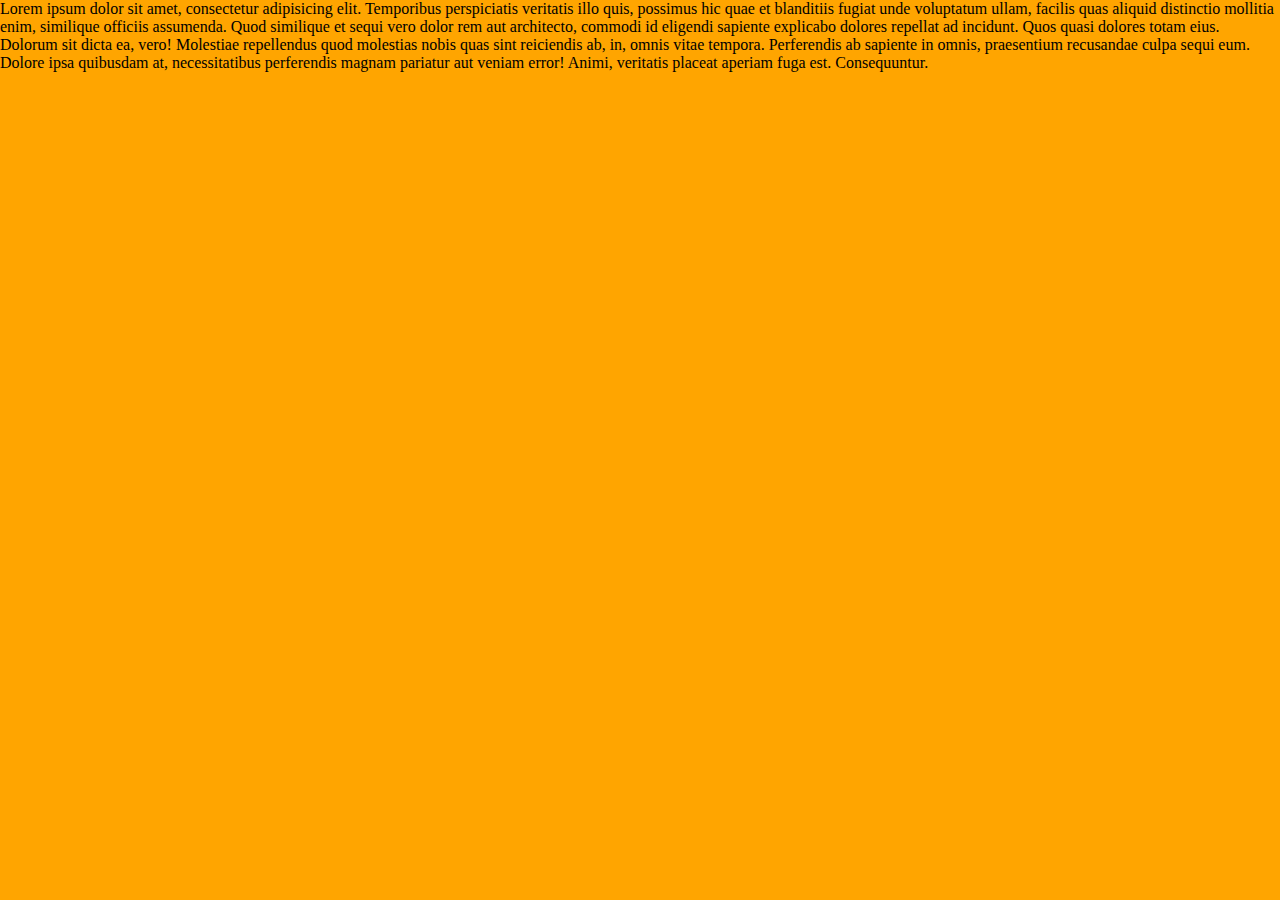
<file: hammer.js/index.html>
<html>

<head>
    <meta charset="UTF-8">
    <title>Document</title>
    <meta name="viewport" content="user-scalable=no, width=device-width, initial-scale=1, maximum-scale=1">
    <style>
    html,
    body {
        padding: 0;
        margin: 0;
        width: 100%;
        height: 100%;
    }
    
    .container {
        width: 100%;
        height: 100%;
        background-color: #ccc;
        overflow: hidden;
        position: relative;
        /* position: absolute;
        top: 0;
        overflow: hidden; */
    }
    
    .slide {
        position: absolute;
    }
    
    .page1 {
        width: 100%;
        height: 100%;
        background-color: orange;
        overflow: hidden;
    }
    
    .page2 {
        /*margin-top: 30px;*/
        
        background-color: cyan;
        width: 100%;
        height: 100%;
        /*overflow: scroll;*/
    }
    
    .animate > .slide {
        transition: all .3s;
        -webkit-transition: all .3s;
    }
    </style>
</head>

<body>
    <div class="container">
        <div class="page1 slide">
            Lorem ipsum dolor sit amet, consectetur adipisicing elit. Temporibus perspiciatis veritatis illo quis, possimus hic quae et blanditiis fugiat unde voluptatum ullam, facilis quas aliquid distinctio mollitia enim, similique officiis assumenda. Quod similique et sequi vero dolor rem aut architecto, commodi id eligendi sapiente explicabo dolores repellat ad incidunt. Quos quasi dolores totam eius. Dolorum sit dicta ea, vero! Molestiae repellendus quod molestias nobis quas sint reiciendis ab, in, omnis vitae tempora. Perferendis ab sapiente in omnis, praesentium recusandae culpa sequi eum. Dolore ipsa quibusdam at, necessitatibus perferendis magnam pariatur aut veniam error! Animi, veritatis placeat aperiam fuga est. Consequuntur.
        </div>
        <div class="page2 slide">
            <p>Lorem ipsum dolor sit amet, consectetur adipisicing elit. Maxime dolor sunt impedit voluptatum dignissimos voluptate distinctio pariatur voluptates, asperiores at, minima mollitia doloribus commodi ullam temporibus qui nobis dolore architecto necessitatibus nisi obcaecati ducimus. Delectus explicabo earum animi, officia sed voluptatem. Veritatis aspernatur, asperiores ipsa distinctio neque, assumenda odit eveniet tempora soluta voluptatibus sunt, facere natus vel sit molestias temporibus earum deserunt voluptate ducimus mollitia minima repudiandae quia est laborum. Eligendi porro tempore animi quam sunt aspernatur soluta veritatis, ratione maxime quidem minima vitae aut iste facilis aliquam. Labore in facilis similique aperiam, illo voluptas libero. Cumque quos tempore nulla, nisi ut dolore, in quo voluptas vel, id nihil impedit cum amet unde placeat aperiam voluptatem blanditiis quibusdam repudiandae quam. Dolore fugiat doloribus sequi quae magnam iure, minus, qui deleniti expedita labore praesentium nulla ratione cum quia quaerat consequatur harum optio. Aliquam debitis natus libero officiis vitae, cum veniam laboriosam, nesciunt corporis hic atque expedita praesentium vel, iure a excepturi deserunt ea eos. Illo harum assumenda laboriosam veritatis nesciunt nihil quaerat ipsa! Fugit beatae quidem dolore adipisci, voluptates alias voluptatibus ipsa vitae illum provident voluptate, eos aliquid repellat ratione vel rem saepe consectetur, quasi ipsam aspernatur dicta, nisi blanditiis laborum minus sapiente. Ut voluptate repellat quis eaque. Earum officiis velit at, quidem, laborum pariatur, vitae, dolor repudiandae aliquam natus a consectetur tempora aspernatur hic doloremque! Consequatur quos maiores quod veritatis dignissimos nihil aut a atque, iste enim ratione ipsa saepe. Voluptatibus tenetur eligendi amet fugit libero dolorem quam illo nulla maxime minus totam laboriosam dicta exercitationem omnis nihil, harum, illum dolore ipsa ratione, quas atque impedit. Soluta laborum cumque qui in, neque placeat, beatae tenetur possimus, minima esse eius fugit quaerat architecto nostrum cum molestias sint? Asperiores iusto praesentium quidem temporibus dolores quod ab nemo culpa, eveniet saepe amet quae, ipsa quis tenetur, soluta qui placeat veritatis consequatur odit illo optio mollitia maxime. Neque id ipsam blanditiis, corrupti ea! Possimus accusamus libero id sed, iste rerum maiores, numquam quae iusto ipsum a nisi aliquam. Impedit perferendis dolorem, expedita, dignissimos unde, cum a, non vitae at eius labore. Ex debitis asperiores, quam autem impedit architecto consectetur soluta sunt. Deleniti alias ullam quos culpa optio doloremque, praesentium iste ut, vitae nisi repudiandae voluptate eveniet expedita, esse cumque error. Corporis nisi quae saepe voluptatibus, ad! At ea ullam iure, exercitationem, quae quod! Sint, cupiditate, obcaecati. Eius adipisci doloribus a suscipit mollitia iusto saepe ducimus error sunt non sequi, inventore quaerat officia, accusantium debitis repudiandae voluptatem. Esse rem molestiae, tempore culpa animi, ad dicta accusamus suscipit, quisquam reprehenderit aliquam. Dicta perspiciatis necessitatibus ad adipisci, eveniet quos magnam, laboriosam at fuga laudantium distinctio excepturi libero magni laborum eligendi nam impedit deserunt blanditiis. Dolores beatae voluptatibus optio quidem rem odio iste culpa ratione voluptatem enim consectetur nesciunt assumenda atque quam eligendi eveniet qui saepe, eum illum. Qui nostrum rerum eum unde iste a praesentium quaerat nulla cum autem reiciendis voluptas et veniam, impedit voluptatum incidunt eveniet obcaecati fugiat fugit asperiores. Iste voluptas ea asperiores repudiandae ratione voluptatem, quo quia delectus! Eius deleniti iste illo natus dolores corporis atque non obcaecati a velit tempora aspernatur iure harum in optio officiis fugiat mollitia, officia nihil aliquid maxime blanditiis consequuntur earum deserunt veritatis? Vel suscipit molestiae provident ducimus nesciunt voluptas omnis ut magni facilis est quod officiis, dicta consequuntur quo modi a accusamus. Eius vero quis nihil ad neque accusantium nulla doloribus odio odit veritatis porro in culpa assumenda nesciunt expedita at laborum sequi voluptate tempore error ullam, quas possimus omnis esse? Mollitia voluptatibus neque, dignissimos officiis! Rem magni ipsam voluptatibus eligendi animi modi dolor quod recusandae facere tempore praesentium adipisci culpa repellendus doloribus laborum consectetur deleniti nostrum quas ullam dicta nemo saepe, officiis temporibus. Dicta pariatur itaque nobis velit voluptatem, necessitatibus ullam sunt quo possimus quos facilis quibusdam aliquam molestiae minus odio fugit voluptatibus ipsum deserunt, omnis amet. Quidem inventore iusto aliquid earum quibusdam fuga dolorum similique voluptatem, accusamus neque excepturi, praesentium beatae, numquam. Fugiat repellendus ipsum doloribus sapiente eligendi exercitationem vel mollitia iusto aliquid corporis dolor, sed quod? Veniam laborum, fuga corporis deleniti est mollitia blanditiis sit placeat repellendus suscipit. Laborum dolorum, laboriosam odit minima ipsa ut labore, tenetur cumque autem molestias cum excepturi maxime. Fugiat molestias, facere nostrum ipsam! Amet quibusdam dicta ad, impedit maiores blanditiis perspiciatis! Dolor, numquam labore esse dolorum autem ad sapiente at voluptate. Saepe nulla odio minus obcaecati pariatur officiis molestias, eveniet harum laudantium sed optio iste quisquam voluptatem dolorum alias. Praesentium delectus inventore, accusamus veniam quod eaque cupiditate iste odit veritatis perspiciatis unde aliquam, nam voluptas placeat laboriosam itaque reprehenderit quaerat alias recusandae ipsam fuga. Perferendis nemo quae laborum sequi impedit. Saepe et, quibusdam dignissimos pariatur, minus officia eaque a. Ut totam ea odio beatae mollitia tenetur illum unde eligendi perspiciatis itaque impedit nisi voluptatum, quos iure dolorum corporis quibusdam libero nihil? Voluptatibus possimus accusamus, debitis fuga harum sed quas minima itaque tempore? Quis cumque dolores expedita consequuntur a veniam tempora quia fuga, unde, ipsam, corrupti, corporis deserunt ipsum quae quaerat. Officiis nulla consequatur architecto consectetur nobis soluta error similique, odio numquam culpa aperiam impedit, voluptate, maiores dolores delectus autem, ratione enim aliquam. Quo ratione cupiditate illo architecto est voluptatibus officiis aliquam numquam error minima asperiores, voluptatum reiciendis tenetur at assumenda veritatis, praesentium a id nesciunt aspernatur nostrum, maxime perspiciatis placeat molestias, excepturi? Nisi tempore illum eligendi totam molestias. Laudantium error corporis veritatis quisquam quibusdam ipsam dignissimos odio, reprehenderit, voluptatem distinctio ex, eaque quaerat voluptas debitis natus suscipit. Ducimus aut explicabo, cupiditate excepturi, a fugiat nemo tenetur consectetur dolorem eveniet rem doloremque corporis itaque est laborum, eos odio, magnam aperiam culpa maiores assumenda suscipit quod quia! Veniam, nesciunt non adipisci consequatur laboriosam dolor, nobis officia a eligendi fugiat eaque accusantium quasi ipsum quos voluptate accusamus mollitia repellendus nisi saepe ipsam impedit excepturi molestiae? Corporis, ipsum, vel! Numquam soluta, fugiat cumque, debitis, animi laborum adipisci doloribus harum itaque maxime error explicabo. Nisi, laboriosam consequuntur, quisquam ea quia quidem eligendi dolorum sequi amet illo obcaecati quaerat quas pariatur eveniet praesentium accusantium, accusamus quos.</p>
        </div>
    </div>
</body>
<script src="hammer.js"></script>
<script src="jquery-1.11.2.js"></script>
<script src="iscroll.js"></script>

<script src="app.js"></script>
</html>
</file>
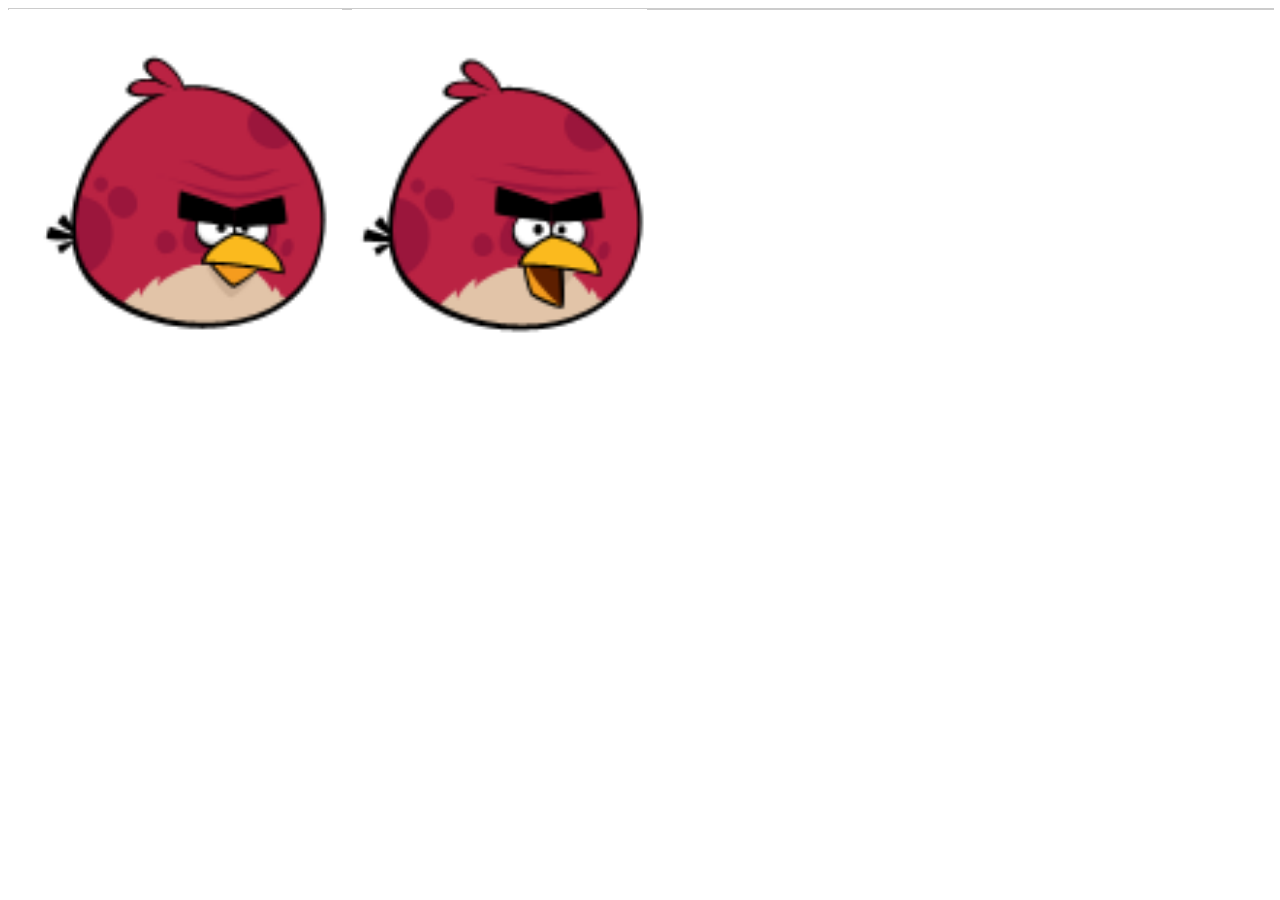
<file: print-effect2/index.html>
<!DOCTYPE html>
<html>

<head>
    <meta charset="UTF-8">
    <title>Document</title>
    <link rel="stylesheet" href="app.css">
    <meta name="viewport" content="width=device-width, initial-scale=1.0, maximum-scale=1.0, user-scalable=no" />

</head>

<body>
    <div class="print">
    </div>
    <div class="whatever"></div>
</body>
<script src="howler.js"></script>
<script src="zepto.js"></script>
<script src="app.js"></script>

</html>
</file>
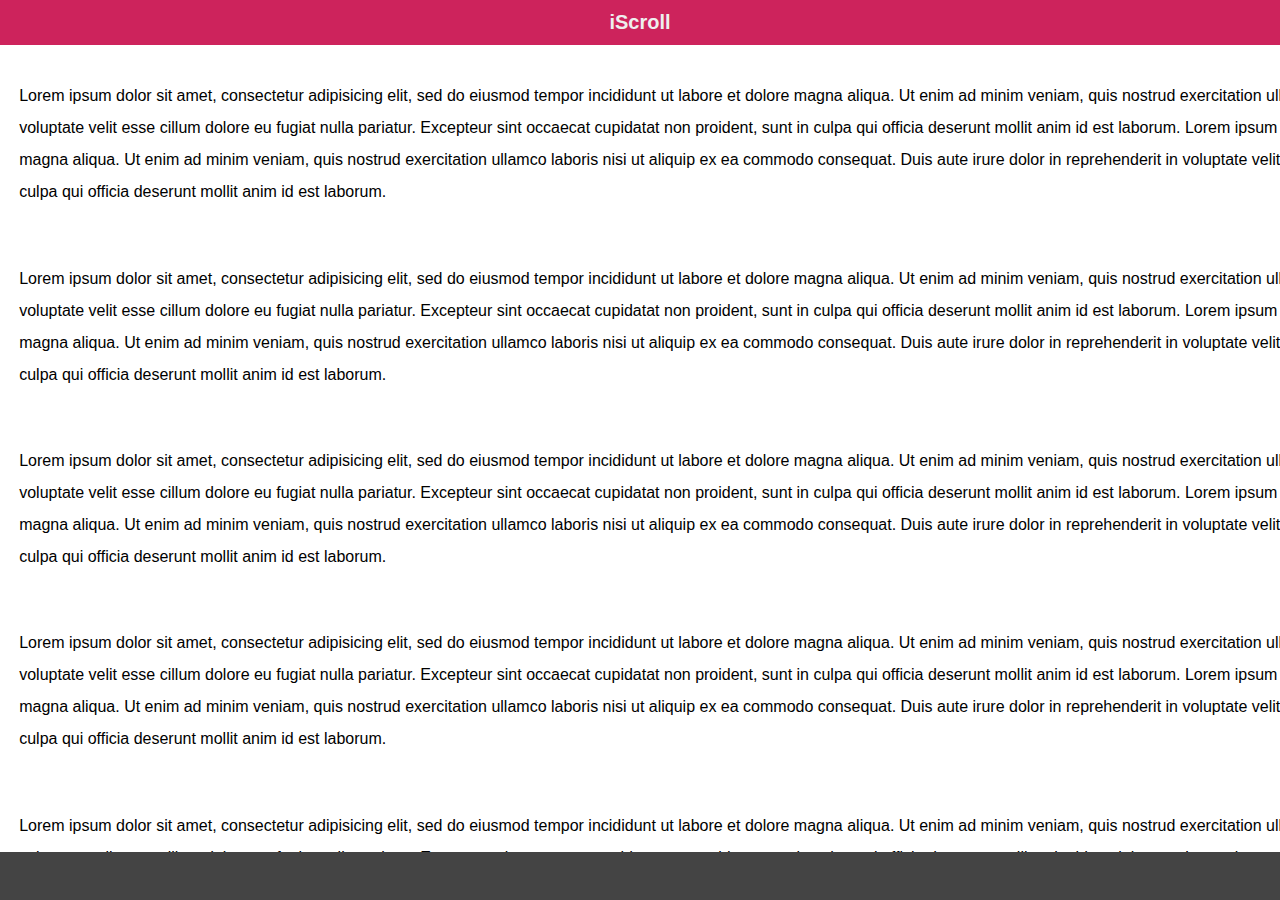
<file: iscroll-master/demos/2d-scroll/index.html>
<!DOCTYPE html>
<html>
<head>
<meta charset="utf-8">
<meta name="viewport" content="width=device-width, initial-scale=1.0, user-scalable=0, minimum-scale=1.0, maximum-scale=1.0">

<title>iScroll demo: 2d scroll</title>

<script type="text/javascript" src="../../build/iscroll.js"></script>

<script type="text/javascript">

var myScroll;

function loaded () {
	myScroll = new IScroll('#wrapper', { scrollX: true, freeScroll: true });
}

document.addEventListener('touchmove', function (e) { e.preventDefault(); }, false);

</script>

<style type="text/css">
* {
	-webkit-box-sizing: border-box;
	-moz-box-sizing: border-box;
	box-sizing: border-box;
}

html {
	-ms-touch-action: none;
}

body,ul,li {
	padding: 0;
	margin: 0;
	border: 0;
}

body {
	font-size: 12px;
	font-family: ubuntu, helvetica, arial;
	overflow: hidden; /* this is important to prevent the whole page to bounce */
}

#header {
	position: absolute;
	z-index: 2;
	top: 0;
	left: 0;
	width: 100%;
	height: 45px;
	line-height: 45px;
	background: #CD235C;
	padding: 0;
	color: #eee;
	font-size: 20px;
	text-align: center;
	font-weight: bold;
}

#footer {
	position: absolute;
	z-index: 2;
	bottom: 0;
	left: 0;
	width: 100%;
	height: 48px;
	background: #444;
	padding: 0;
	border-top: 1px solid #444;
}

#wrapper {
	position: absolute;
	z-index: 1;
	top: 45px;
	bottom: 48px;
	left: 0;
	width: 100%;
	background: #ccc;
	overflow: hidden;
}

#scroller {
	position: absolute;
	z-index: 1;
	-webkit-tap-highlight-color: rgba(0,0,0,0);
	width: 2000px;
	-webkit-transform: translateZ(0);
	-moz-transform: translateZ(0);
	-ms-transform: translateZ(0);
	-o-transform: translateZ(0);
	transform: translateZ(0);
	-webkit-touch-callout: none;
	-webkit-user-select: none;
	-moz-user-select: none;
	-ms-user-select: none;
	user-select: none;
	-webkit-text-size-adjust: none;
	-moz-text-size-adjust: none;
	-ms-text-size-adjust: none;
	-o-text-size-adjust: none;
	text-size-adjust: none;
	background: #fff;
}

p {
	font-size: 16px;
	padding: 1.2em;
	line-height: 200%;
}

</style>
</head>
<body onload="loaded()">
<div id="header">iScroll</div>

<div id="wrapper">
	<div id="scroller">
		<p>Lorem ipsum dolor sit amet, consectetur adipisicing elit, sed do eiusmod tempor incididunt ut labore et dolore magna aliqua. Ut enim ad minim veniam, quis nostrud exercitation ullamco laboris nisi ut aliquip ex ea commodo consequat. Duis aute irure dolor in reprehenderit in voluptate velit esse cillum dolore eu fugiat nulla pariatur. Excepteur sint occaecat cupidatat non proident, sunt in culpa qui officia deserunt mollit anim id est laborum. Lorem ipsum dolor sit amet, consectetur adipisicing elit, sed do eiusmod tempor incididunt ut labore et dolore magna aliqua. Ut enim ad minim veniam, quis nostrud exercitation ullamco laboris nisi ut aliquip ex ea commodo consequat. Duis aute irure dolor in reprehenderit in voluptate velit esse cillum dolore eu fugiat nulla pariatur. Excepteur sint occaecat cupidatat non proident, sunt in culpa qui officia deserunt mollit anim id est laborum.</p>

		<p>Lorem ipsum dolor sit amet, consectetur adipisicing elit, sed do eiusmod tempor incididunt ut labore et dolore magna aliqua. Ut enim ad minim veniam, quis nostrud exercitation ullamco laboris nisi ut aliquip ex ea commodo consequat. Duis aute irure dolor in reprehenderit in voluptate velit esse cillum dolore eu fugiat nulla pariatur. Excepteur sint occaecat cupidatat non proident, sunt in culpa qui officia deserunt mollit anim id est laborum. Lorem ipsum dolor sit amet, consectetur adipisicing elit, sed do eiusmod tempor incididunt ut labore et dolore magna aliqua. Ut enim ad minim veniam, quis nostrud exercitation ullamco laboris nisi ut aliquip ex ea commodo consequat. Duis aute irure dolor in reprehenderit in voluptate velit esse cillum dolore eu fugiat nulla pariatur. Excepteur sint occaecat cupidatat non proident, sunt in culpa qui officia deserunt mollit anim id est laborum.</p>

		<p>Lorem ipsum dolor sit amet, consectetur adipisicing elit, sed do eiusmod tempor incididunt ut labore et dolore magna aliqua. Ut enim ad minim veniam, quis nostrud exercitation ullamco laboris nisi ut aliquip ex ea commodo consequat. Duis aute irure dolor in reprehenderit in voluptate velit esse cillum dolore eu fugiat nulla pariatur. Excepteur sint occaecat cupidatat non proident, sunt in culpa qui officia deserunt mollit anim id est laborum. Lorem ipsum dolor sit amet, consectetur adipisicing elit, sed do eiusmod tempor incididunt ut labore et dolore magna aliqua. Ut enim ad minim veniam, quis nostrud exercitation ullamco laboris nisi ut aliquip ex ea commodo consequat. Duis aute irure dolor in reprehenderit in voluptate velit esse cillum dolore eu fugiat nulla pariatur. Excepteur sint occaecat cupidatat non proident, sunt in culpa qui officia deserunt mollit anim id est laborum.</p>

		<p>Lorem ipsum dolor sit amet, consectetur adipisicing elit, sed do eiusmod tempor incididunt ut labore et dolore magna aliqua. Ut enim ad minim veniam, quis nostrud exercitation ullamco laboris nisi ut aliquip ex ea commodo consequat. Duis aute irure dolor in reprehenderit in voluptate velit esse cillum dolore eu fugiat nulla pariatur. Excepteur sint occaecat cupidatat non proident, sunt in culpa qui officia deserunt mollit anim id est laborum. Lorem ipsum dolor sit amet, consectetur adipisicing elit, sed do eiusmod tempor incididunt ut labore et dolore magna aliqua. Ut enim ad minim veniam, quis nostrud exercitation ullamco laboris nisi ut aliquip ex ea commodo consequat. Duis aute irure dolor in reprehenderit in voluptate velit esse cillum dolore eu fugiat nulla pariatur. Excepteur sint occaecat cupidatat non proident, sunt in culpa qui officia deserunt mollit anim id est laborum.</p>

		<p>Lorem ipsum dolor sit amet, consectetur adipisicing elit, sed do eiusmod tempor incididunt ut labore et dolore magna aliqua. Ut enim ad minim veniam, quis nostrud exercitation ullamco laboris nisi ut aliquip ex ea commodo consequat. Duis aute irure dolor in reprehenderit in voluptate velit esse cillum dolore eu fugiat nulla pariatur. Excepteur sint occaecat cupidatat non proident, sunt in culpa qui officia deserunt mollit anim id est laborum. Lorem ipsum dolor sit amet, consectetur adipisicing elit, sed do eiusmod tempor incididunt ut labore et dolore magna aliqua. Ut enim ad minim veniam, quis nostrud exercitation ullamco laboris nisi ut aliquip ex ea commodo consequat. Duis aute irure dolor in reprehenderit in voluptate velit esse cillum dolore eu fugiat nulla pariatur. Excepteur sint occaecat cupidatat non proident, sunt in culpa qui officia deserunt mollit anim id est laborum.</p>

		<p>Lorem ipsum dolor sit amet, consectetur adipisicing elit, sed do eiusmod tempor incididunt ut labore et dolore magna aliqua. Ut enim ad minim veniam, quis nostrud exercitation ullamco laboris nisi ut aliquip ex ea commodo consequat. Duis aute irure dolor in reprehenderit in voluptate velit esse cillum dolore eu fugiat nulla pariatur. Excepteur sint occaecat cupidatat non proident, sunt in culpa qui officia deserunt mollit anim id est laborum. Lorem ipsum dolor sit amet, consectetur adipisicing elit, sed do eiusmod tempor incididunt ut labore et dolore magna aliqua. Ut enim ad minim veniam, quis nostrud exercitation ullamco laboris nisi ut aliquip ex ea commodo consequat. Duis aute irure dolor in reprehenderit in voluptate velit esse cillum dolore eu fugiat nulla pariatur. Excepteur sint occaecat cupidatat non proident, sunt in culpa qui officia deserunt mollit anim id est laborum.</p>
	</div>
</div>

<div id="footer"></div>

</body>
</html>
</file>
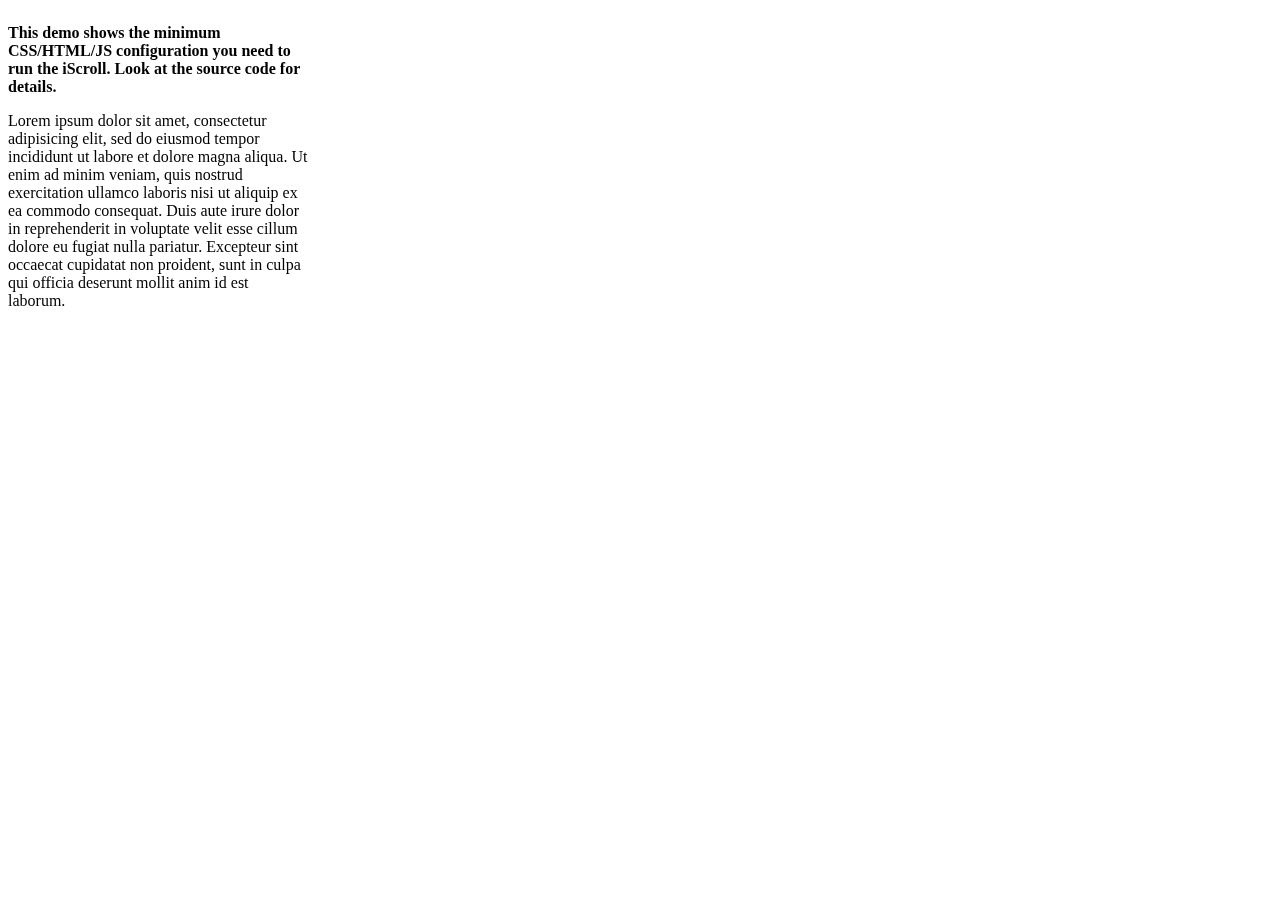
<file: iscroll-master/demos/barebone/index.html>
<!DOCTYPE html>
<html>
<head>
<meta charset="utf-8">
<meta name="viewport" content="width=device-width, initial-scale=1.0, user-scalable=0, minimum-scale=1.0, maximum-scale=1.0">

<title>iScroll demo: barebone</title>

<script type="text/javascript" src="../../build/iscroll.js"></script>

<script type="text/javascript">

var myScroll;

function loaded () {
	myScroll = new IScroll('#wrapper');
}

document.addEventListener('touchmove', function (e) { e.preventDefault(); }, false);

</script>

<style>
body {
	/* On modern browsers, prevent the whole page to bounce */
	overflow: hidden;
}

#wrapper {
	position: relative;
	width: 300px;
	height: 300px;
	overflow: hidden;

	/* Prevent native touch events on Windows */
	-ms-touch-action: none;

	/* Prevent the callout on tap-hold and text selection */
	-webkit-touch-callout: none;
	-webkit-user-select: none;
	-moz-user-select: none;
	-ms-user-select: none;
	user-select: none;

	/* Prevent text resize on orientation change, useful for web-apps */
	-webkit-text-size-adjust: none;
	-moz-text-size-adjust: none;
	-ms-text-size-adjust: none;
	-o-text-size-adjust: none;
	text-size-adjust: none;
}

#scroller {
	position: absolute;

	/* Prevent elements to be highlighted on tap */
	-webkit-tap-highlight-color: rgba(0,0,0,0);

	/* Put the scroller into the HW Compositing layer right from the start */
	-webkit-transform: translateZ(0);
	-moz-transform: translateZ(0);
	-ms-transform: translateZ(0);
	-o-transform: translateZ(0);
	transform: translateZ(0);
}
</style>

</head>
<body onload="loaded()">

<div id="wrapper">
	<div id="scroller">
		<p><strong>This demo shows the minimum CSS/HTML/JS configuration you need to run the iScroll. Look at the source code for details.</strong></p>

		<p>Lorem ipsum dolor sit amet, consectetur adipisicing elit, sed do eiusmod tempor incididunt ut labore et dolore magna aliqua. Ut enim ad minim veniam, quis nostrud exercitation ullamco laboris nisi ut aliquip ex ea commodo consequat. Duis aute irure dolor in reprehenderit in voluptate velit esse cillum dolore eu fugiat nulla pariatur. Excepteur sint occaecat cupidatat non proident, sunt in culpa qui officia deserunt mollit anim id est laborum.</p>

		<p>Sed ut perspiciatis unde omnis iste natus error sit voluptatem accusantium doloremque laudantium, totam rem aperiam, eaque ipsa quae ab illo inventore veritatis et quasi architecto beatae vitae dicta sunt explicabo. Nemo enim ipsam voluptatem quia voluptas sit aspernatur aut odit aut fugit, sed quia consequuntur magni dolores eos qui ratione voluptatem sequi nesciunt. Neque porro quisquam est, qui dolorem ipsum quia dolor sit amet, consectetur, adipisci velit, sed quia non numquam eius modi tempora incidunt ut labore et dolore magnam aliquam quaerat voluptatem. Ut enim ad minima veniam, quis nostrum exercitationem ullam corporis suscipit laboriosam, nisi ut aliquid ex ea commodi consequatur? Quis autem vel eum iure reprehenderit qui in ea voluptate velit esse quam nihil molestiae consequatur, vel illum qui dolorem eum fugiat quo voluptas nulla pariatur?</p>

		<p>At vero eos et accusamus et iusto odio dignissimos ducimus qui blanditiis praesentium voluptatum deleniti atque corrupti quos dolores et quas molestias excepturi sint occaecati cupiditate non provident, similique sunt in culpa qui officia deserunt mollitia animi, id est laborum et dolorum fuga. Et harum quidem rerum facilis est et expedita distinctio. Nam libero tempore, cum soluta nobis est eligendi optio cumque nihil impedit quo minus id quod maxime placeat facere possimus, omnis voluptas assumenda est, omnis dolor repellendus. Temporibus autem quibusdam et aut officiis debitis aut rerum necessitatibus saepe eveniet ut et voluptates repudiandae sint et molestiae non recusandae. Itaque earum rerum hic tenetur a sapiente delectus, ut aut reiciendis voluptatibus maiores alias consequatur aut perferendis doloribus asperiores repellat.</p>
	</div>
</div>

</body>
</html>
</file>
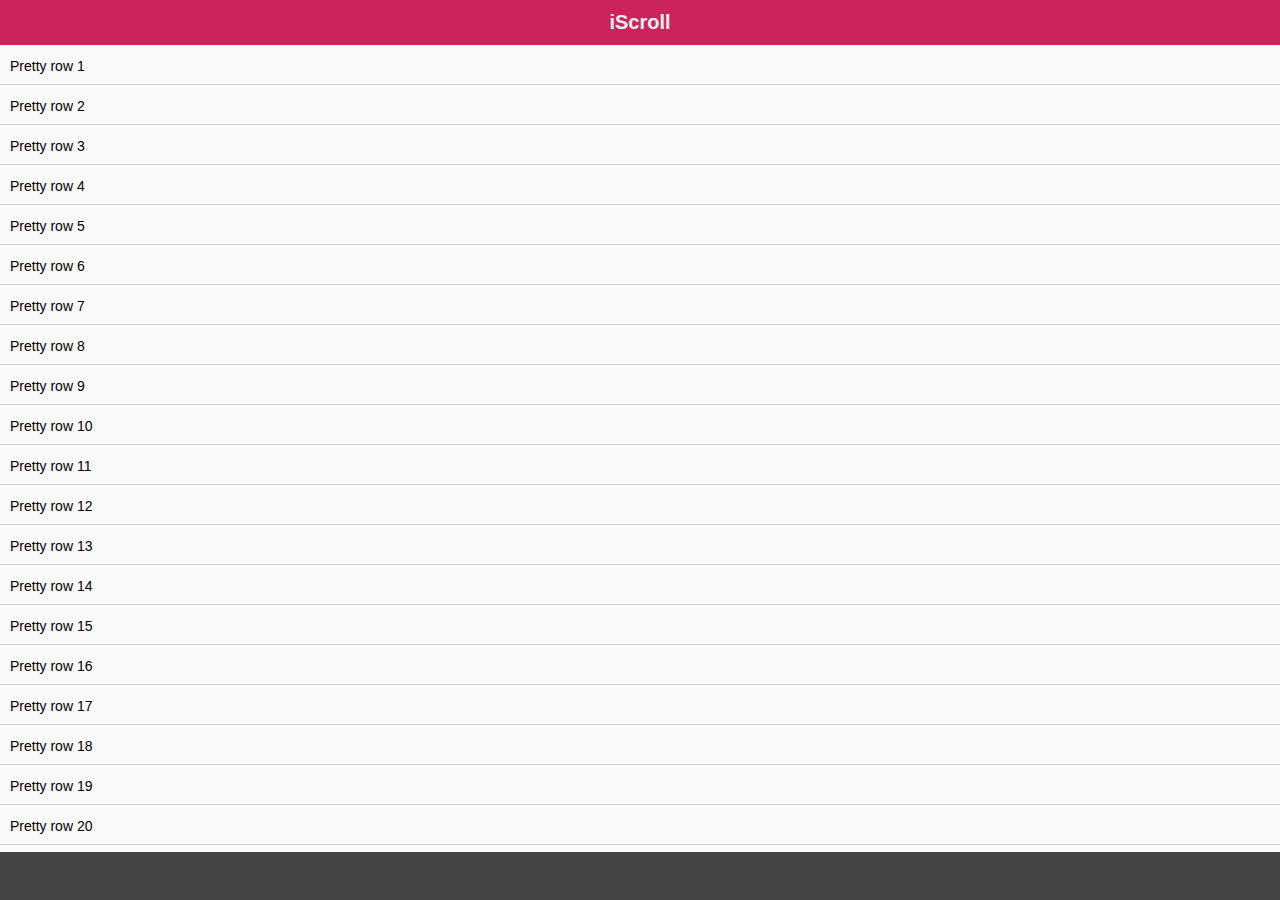
<file: iscroll-master/demos/bounce-easing/index.html>
<!DOCTYPE html>
<html>
<head>
<meta charset="utf-8">
<meta name="viewport" content="width=device-width, initial-scale=1.0, user-scalable=0, minimum-scale=1.0, maximum-scale=1.0">

<title>iScroll demo: bounce easing</title>

<script type="text/javascript" src="../../build/iscroll.js"></script>

<script type="text/javascript">

var myScroll;

function loaded () {
	myScroll = new IScroll('#wrapper', { bounceEasing: 'elastic', bounceTime: 1200 });
}

document.addEventListener('touchmove', function (e) { e.preventDefault(); }, false);

</script>

<style type="text/css">
* {
	-webkit-box-sizing: border-box;
	-moz-box-sizing: border-box;
	box-sizing: border-box;
}

html {
	-ms-touch-action: none;
}

body,ul,li {
	padding: 0;
	margin: 0;
	border: 0;
}

body {
	font-size: 12px;
	font-family: ubuntu, helvetica, arial;
	overflow: hidden; /* this is important to prevent the whole page to bounce */
}

#header {
	position: absolute;
	z-index: 2;
	top: 0;
	left: 0;
	width: 100%;
	height: 45px;
	line-height: 45px;
	background: #CD235C;
	padding: 0;
	color: #eee;
	font-size: 20px;
	text-align: center;
	font-weight: bold;
}

#footer {
	position: absolute;
	z-index: 2;
	bottom: 0;
	left: 0;
	width: 100%;
	height: 48px;
	background: #444;
	padding: 0;
	border-top: 1px solid #444;
}

#wrapper {
	position: absolute;
	z-index: 1;
	top: 45px;
	bottom: 48px;
	left: 0;
	width: 100%;
	background: #ccc;
	overflow: hidden;
}

#scroller {
	position: absolute;
	z-index: 1;
	-webkit-tap-highlight-color: rgba(0,0,0,0);
	width: 100%;
	-webkit-transform: translateZ(0);
	-moz-transform: translateZ(0);
	-ms-transform: translateZ(0);
	-o-transform: translateZ(0);
	transform: translateZ(0);
	-webkit-touch-callout: none;
	-webkit-user-select: none;
	-moz-user-select: none;
	-ms-user-select: none;
	user-select: none;
	-webkit-text-size-adjust: none;
	-moz-text-size-adjust: none;
	-ms-text-size-adjust: none;
	-o-text-size-adjust: none;
	text-size-adjust: none;
}

#scroller ul {
	list-style: none;
	padding: 0;
	margin: 0;
	width: 100%;
	text-align: left;
}

#scroller li {
	padding: 0 10px;
	height: 40px;
	line-height: 40px;
	border-bottom: 1px solid #ccc;
	border-top: 1px solid #fff;
	background-color: #fafafa;
	font-size: 14px;
}

</style>
</head>
<body onload="loaded()">
<div id="header">iScroll</div>

<div id="wrapper">
	<div id="scroller">
		<ul>
			<li>Pretty row 1</li>
			<li>Pretty row 2</li>
			<li>Pretty row 3</li>
			<li>Pretty row 4</li>
			<li>Pretty row 5</li>
			<li>Pretty row 6</li>
			<li>Pretty row 7</li>
			<li>Pretty row 8</li>
			<li>Pretty row 9</li>
			<li>Pretty row 10</li>
			<li>Pretty row 11</li>
			<li>Pretty row 12</li>
			<li>Pretty row 13</li>
			<li>Pretty row 14</li>
			<li>Pretty row 15</li>
			<li>Pretty row 16</li>
			<li>Pretty row 17</li>
			<li>Pretty row 18</li>
			<li>Pretty row 19</li>
			<li>Pretty row 20</li>
			<li>Pretty row 21</li>
			<li>Pretty row 22</li>
			<li>Pretty row 23</li>
			<li>Pretty row 24</li>
			<li>Pretty row 25</li>
			<li>Pretty row 26</li>
			<li>Pretty row 27</li>
			<li>Pretty row 28</li>
			<li>Pretty row 29</li>
			<li>Pretty row 30</li>
			<li>Pretty row 31</li>
			<li>Pretty row 32</li>
			<li>Pretty row 33</li>
			<li>Pretty row 34</li>
			<li>Pretty row 35</li>
			<li>Pretty row 36</li>
			<li>Pretty row 37</li>
			<li>Pretty row 38</li>
			<li>Pretty row 39</li>
			<li>Pretty row 40</li>
			<li>Pretty row 41</li>
			<li>Pretty row 42</li>
			<li>Pretty row 43</li>
			<li>Pretty row 44</li>
			<li>Pretty row 45</li>
			<li>Pretty row 46</li>
			<li>Pretty row 47</li>
			<li>Pretty row 48</li>
			<li>Pretty row 49</li>
			<li>Pretty row 50</li>
		</ul>
	</div>
</div>

<div id="footer"></div>

</body>
</html>
</file>
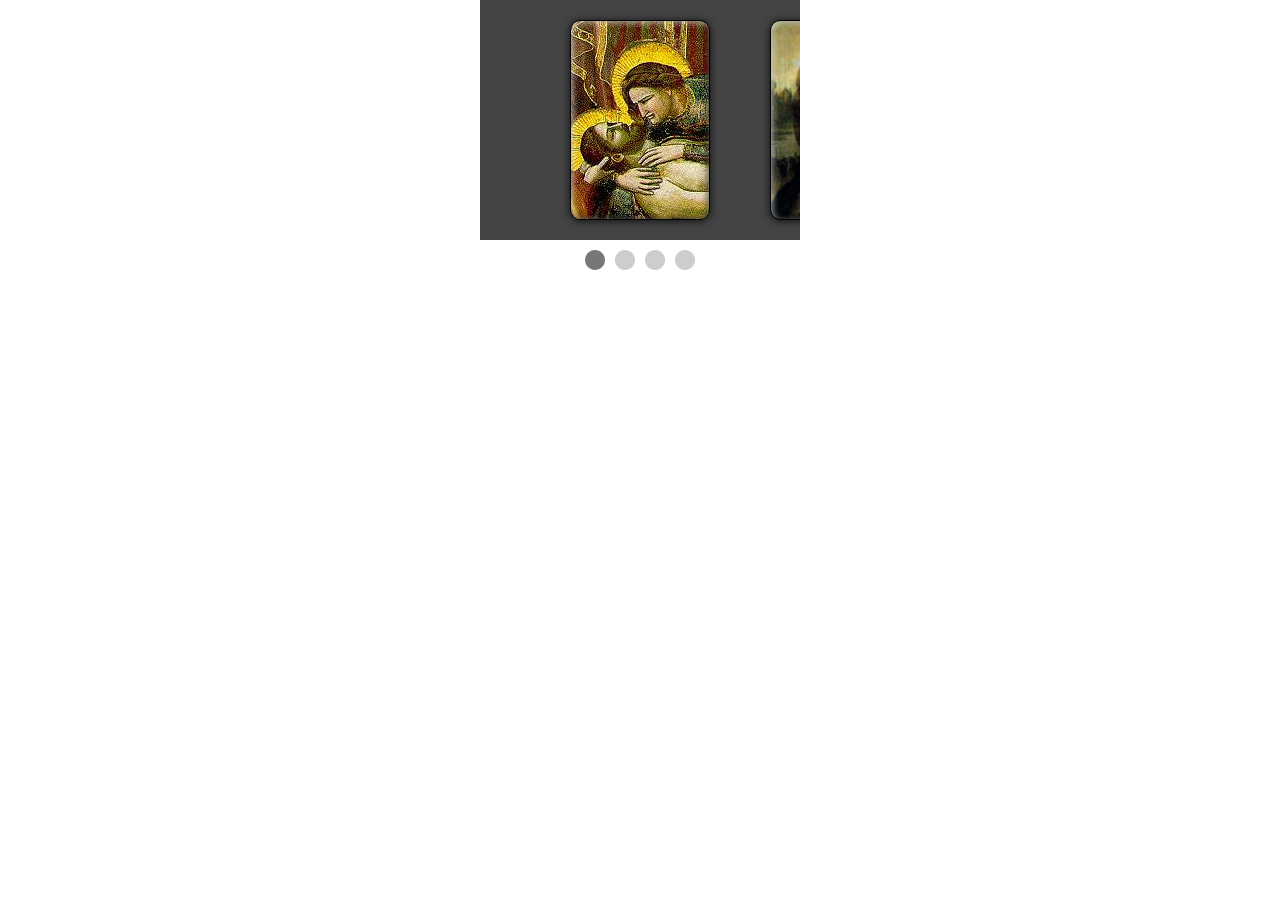
<file: iscroll-master/demos/carousel/index.html>
<!DOCTYPE html>
<html>
<head>
<meta charset="utf-8">
<meta name="viewport" content="width=device-width, initial-scale=1.0, user-scalable=0, minimum-scale=1.0, maximum-scale=1.0">

<title>iScroll demo: carousel</title>

<script type="text/javascript" src="../../build/iscroll.js"></script>

<script type="text/javascript">

var myScroll;

function loaded () {
	myScroll = new IScroll('#wrapper', {
		scrollX: true,
		scrollY: false,
		momentum: false,
		snap: true,
		snapSpeed: 400,
		keyBindings: true,
		indicators: {
			el: document.getElementById('indicator'),
			resize: false
		}
	});
}

document.addEventListener('touchmove', function (e) { e.preventDefault(); }, false);
</script>

<style type="text/css">
* {
	-webkit-box-sizing: border-box;
	-moz-box-sizing: border-box;
	box-sizing: border-box;
}

html {
	-ms-touch-action: none;
}

body, ul, li {
	padding: 0;
	margin: 0;
	border: 0;
}

body {
	font-size: 12px;
	font-family: ubuntu, helvetica, arial;
	overflow: hidden; /* this is important to prevent the whole page to bounce */
}

#viewport {
	position: relative;
	width: 320px;
	height: 240px;
	margin: 0 auto;
	background: #444;
	overflow: hidden;
}

#wrapper {
	width: 200px;
	height: 240px;
	margin: 0 auto;
}

#scroller {
	position: absolute;
	z-index: 1;
	-webkit-tap-highlight-color: rgba(0,0,0,0);
	width: 800px;
	height: 240px;
	-webkit-transform: translateZ(0);
	-moz-transform: translateZ(0);
	-ms-transform: translateZ(0);
	-o-transform: translateZ(0);
	transform: translateZ(0);
	-webkit-touch-callout: none;
	-webkit-user-select: none;
	-moz-user-select: none;
	-ms-user-select: none;
	user-select: none;
	-webkit-text-size-adjust: none;
	-moz-text-size-adjust: none;
	-ms-text-size-adjust: none;
	-o-text-size-adjust: none;
	text-size-adjust: none;
	background-color: #444;
}

.slide {
	width: 200px;
	height: 240px;
	float: left;
}

.painting {
	width: 140px;
	height: 200px;
	border-radius: 10px;
	margin: 20px auto;
	border: 1px solid #000;
	box-shadow:
		inset 2px 2px 6px rgba(255,255,255,0.6),
		inset -2px -2px 6px rgba(0,0,0,0.6),
		0 1px 8px rgba(0,0,0,0.8);
}

.giotto {
	background: url(giotto.jpg);
}

.leonardo {
	background: url(leonardo.jpg);
}

.gaugin {
	background: url(gaugin.jpg);
}

.warhol {
	background: url(warhol.jpg);
}

#indicator {
	position: relative;
	width: 110px;
	height: 20px;
	margin: 10px auto;
	background: url([data-uri]);
}

#dotty {
	position: absolute;
	width: 20px;
	height: 20px;
	border-radius: 10px;
	background: #777;
}

</style>
</head>
<body onload="loaded()">

<div id="viewport">
	<div id="wrapper">
		<div id="scroller">
			<div class="slide">
				<div class="painting giotto"></div>
			</div>
			<div class="slide">
				<div class="painting leonardo"></div>
			</div>
			<div class="slide">
				<div class="painting gaugin"></div>
			</div>
			<div class="slide">
				<div class="painting warhol"></div>
			</div>
		</div>
	</div>
</div>

<div id="indicator">
	<div id="dotty"></div>
</div>

</body>
</html>
</file>
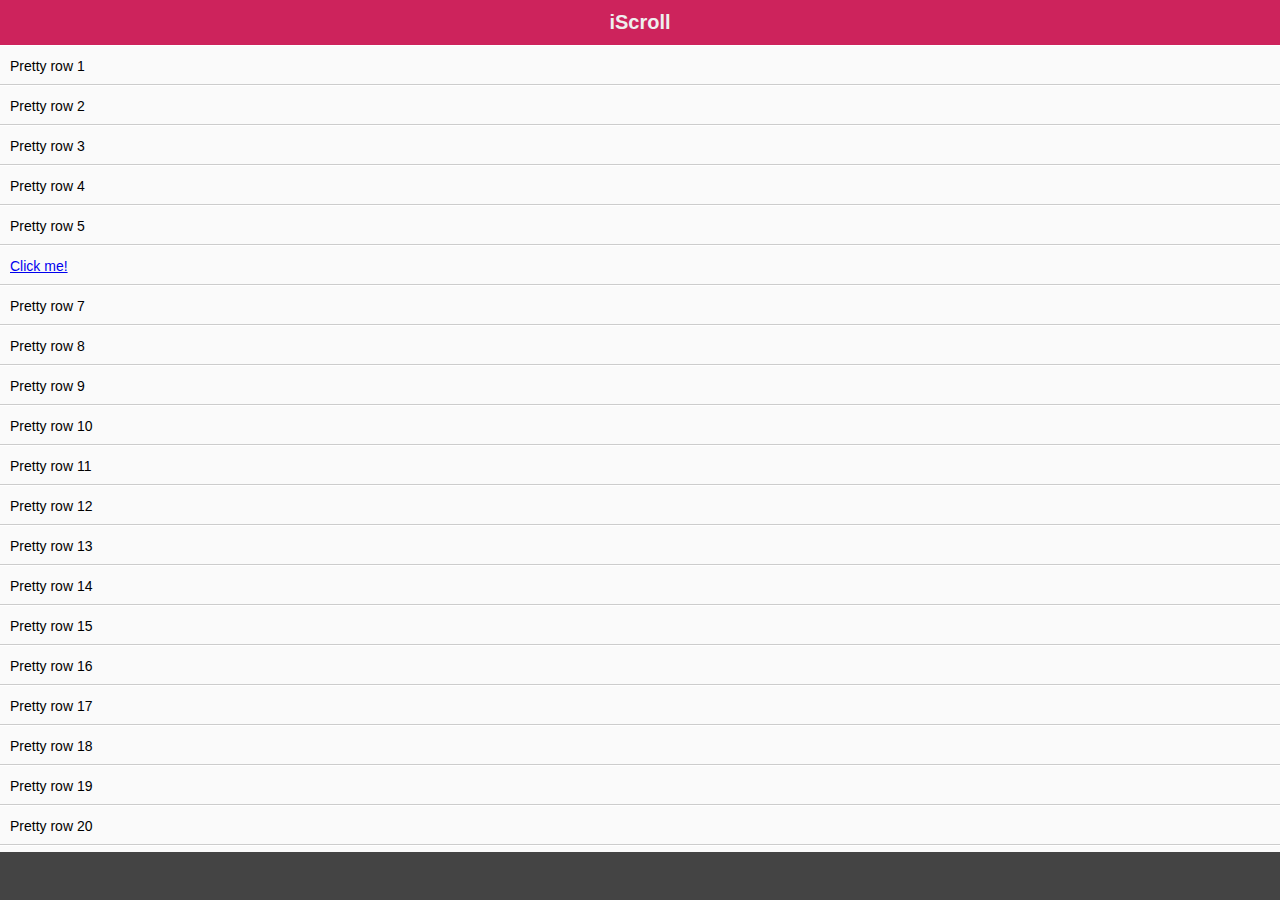
<file: iscroll-master/demos/click/index.html>
<!DOCTYPE html>
<html>
<head>
<meta charset="utf-8">
<meta name="viewport" content="width=device-width, initial-scale=1.0, user-scalable=0, minimum-scale=1.0, maximum-scale=1.0">

<title>iScroll demo: click</title>

<script type="text/javascript" src="../../build/iscroll.js"></script>

<script type="text/javascript">

var myScroll;

function loaded () {
	myScroll = new IScroll('#wrapper', { mouseWheel: true, click: true });
}

document.addEventListener('touchmove', function (e) { e.preventDefault(); }, false);

</script>

<style type="text/css">
* {
	-webkit-box-sizing: border-box;
	-moz-box-sizing: border-box;
	box-sizing: border-box;
}

html {
	-ms-touch-action: none;
}

body,ul,li {
	padding: 0;
	margin: 0;
	border: 0;
}

body {
	font-size: 12px;
	font-family: ubuntu, helvetica, arial;
	overflow: hidden; /* this is important to prevent the whole page to bounce */
}

#header {
	position: absolute;
	z-index: 2;
	top: 0;
	left: 0;
	width: 100%;
	height: 45px;
	line-height: 45px;
	background: #CD235C;
	padding: 0;
	color: #eee;
	font-size: 20px;
	text-align: center;
	font-weight: bold;
}

#footer {
	position: absolute;
	z-index: 2;
	bottom: 0;
	left: 0;
	width: 100%;
	height: 48px;
	background: #444;
	padding: 0;
	border-top: 1px solid #444;
}

#wrapper {
	position: absolute;
	z-index: 1;
	top: 45px;
	bottom: 48px;
	left: 0;
	width: 100%;
	background: #ccc;
	overflow: hidden;
}

#scroller {
	position: absolute;
	z-index: 1;
	-webkit-tap-highlight-color: rgba(0,0,0,0);
	width: 100%;
	-webkit-transform: translateZ(0);
	-moz-transform: translateZ(0);
	-ms-transform: translateZ(0);
	-o-transform: translateZ(0);
	transform: translateZ(0);
	-webkit-touch-callout: none;
	-webkit-user-select: none;
	-moz-user-select: none;
	-ms-user-select: none;
	user-select: none;
	-webkit-text-size-adjust: none;
	-moz-text-size-adjust: none;
	-ms-text-size-adjust: none;
	-o-text-size-adjust: none;
	text-size-adjust: none;
}

#scroller ul {
	list-style: none;
	padding: 0;
	margin: 0;
	width: 100%;
	text-align: left;
}

#scroller li {
	padding: 0 10px;
	height: 40px;
	line-height: 40px;
	border-bottom: 1px solid #ccc;
	border-top: 1px solid #fff;
	background-color: #fafafa;
	font-size: 14px;
}

</style>
</head>
<body onload="loaded()">
<div id="header">iScroll</div>

<div id="wrapper">
	<div id="scroller">
		<ul>
			<li>Pretty row 1</li>
			<li>Pretty row 2</li>
			<li>Pretty row 3</li>
			<li>Pretty row 4</li>
			<li>Pretty row 5</li>
			<li id="me"><a href="#" onclick="console.log(this.parentNode.style.backgroundColor);this.parentNode.style.backgroundColor=this.parentNode.style.backgroundColor==''?'#a00':'';return false">Click me!</a></li>
			<li>Pretty row 7</li>
			<li>Pretty row 8</li>
			<li>Pretty row 9</li>
			<li>Pretty row 10</li>
			<li>Pretty row 11</li>
			<li>Pretty row 12</li>
			<li>Pretty row 13</li>
			<li>Pretty row 14</li>
			<li>Pretty row 15</li>
			<li>Pretty row 16</li>
			<li>Pretty row 17</li>
			<li>Pretty row 18</li>
			<li>Pretty row 19</li>
			<li>Pretty row 20</li>
			<li>Pretty row 21</li>
			<li>Pretty row 22</li>
			<li>Pretty row 23</li>
			<li>Pretty row 24</li>
			<li>Pretty row 25</li>
			<li>Pretty row 26</li>
			<li>Pretty row 27</li>
			<li>Pretty row 28</li>
			<li>Pretty row 29</li>
			<li>Pretty row 30</li>
			<li>Pretty row 31</li>
			<li>Pretty row 32</li>
			<li>Pretty row 33</li>
			<li>Pretty row 34</li>
			<li>Pretty row 35</li>
			<li>Pretty row 36</li>
			<li>Pretty row 37</li>
			<li>Pretty row 38</li>
			<li>Pretty row 39</li>
			<li>Pretty row 40</li>
			<li>Pretty row 41</li>
			<li>Pretty row 42</li>
			<li>Pretty row 43</li>
			<li>Pretty row 44</li>
			<li>Pretty row 45</li>
			<li>Pretty row 46</li>
			<li>Pretty row 47</li>
			<li>Pretty row 48</li>
			<li>Pretty row 49</li>
			<li>Pretty row 50</li>
		</ul>
	</div>
</div>

<div id="footer"></div>

</body>
</html>
</file>
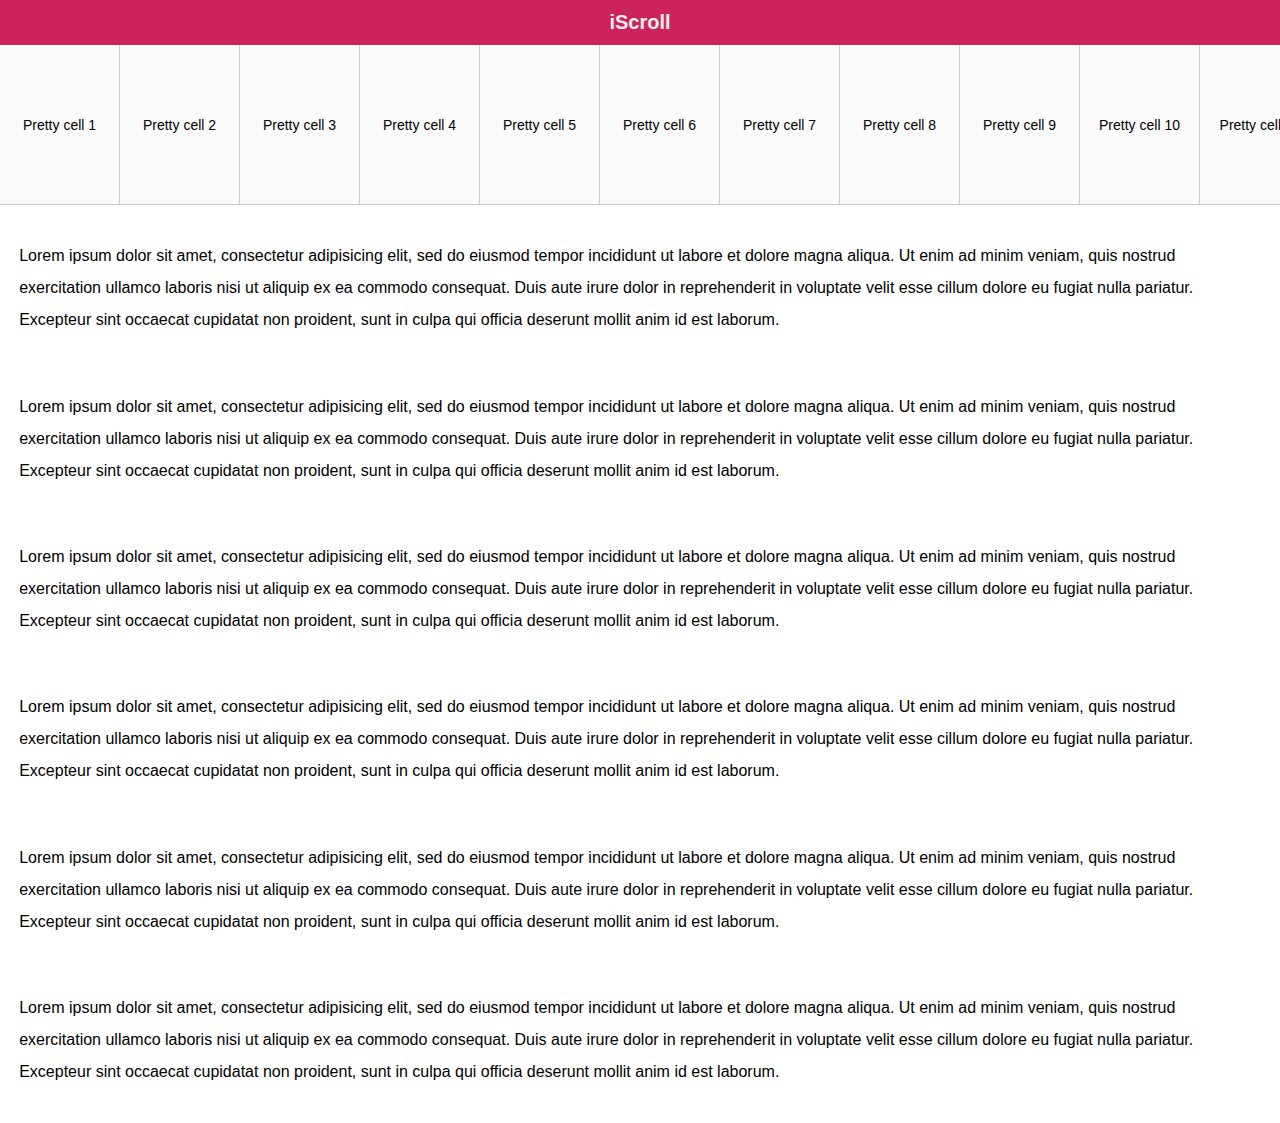
<file: iscroll-master/demos/event-passthrough/index.html>
<!DOCTYPE html>
<html>
<head>
<meta charset="utf-8">
<meta name="viewport" content="width=device-width, initial-scale=1.0, user-scalable=0, minimum-scale=1.0, maximum-scale=1.0">

<title>iScroll demo: Event Passthrough</title>

<script type="text/javascript" src="../../build/iscroll.js"></script>

<script type="text/javascript">

var myScroll;

function loaded () {
	myScroll = new IScroll('#wrapper', { eventPassthrough: false, scrollX: true, scrollY: false, preventDefault: true });
}

</script>

<style type="text/css">
* {
	-webkit-box-sizing: border-box;
	-moz-box-sizing: border-box;
	box-sizing: border-box;
}

body,ul,li {
	padding: 0;
	margin: 0;
	border: 0;
}

body {
	font-size: 12px;
	font-family: ubuntu, helvetica, arial;
}

#header {
	width: 100%;
	height: 45px;
	line-height: 45px;
	background: #CD235C;
	padding: 0;
	color: #eee;
	font-size: 20px;
	text-align: center;
	font-weight: bold;
}

#wrapper {
	position: relative;
	z-index: 1;
	height: 160px;
	width: 100%;
	background: #ccc;
	overflow: hidden;
	-ms-touch-action: none;
}

#scroller {
	position: absolute;
	z-index: 1;
	-webkit-tap-highlight-color: rgba(0,0,0,0);
	width: 2400px;
	height: 160px;
	-webkit-transform: translateZ(0);
	-moz-transform: translateZ(0);
	-ms-transform: translateZ(0);
	-o-transform: translateZ(0);
	transform: translateZ(0);
	-webkit-touch-callout: none;
	-webkit-user-select: none;
	-moz-user-select: none;
	-ms-user-select: none;
	user-select: none;
	-webkit-text-size-adjust: none;
	-moz-text-size-adjust: none;
	-ms-text-size-adjust: none;
	-o-text-size-adjust: none;
	text-size-adjust: none;
}

#scroller ul {
	list-style: none;
	width: 100%;
	padding: 0;
	margin: 0;
}

#scroller li {
	width: 120px;
	height: 160px;
	float: left;
	line-height: 160px;
	border-right: 1px solid #ccc;
	border-bottom: 1px solid #ccc;
	background-color: #fafafa;
	font-size: 14px;
	overflow: hidden;
	text-align: center;
}

p {
	font-size: 16px;
	padding: 1.2em;
	line-height: 200%;
}

</style>
</head>
<body onload="loaded()">
<div id="header">iScroll</div>

<div id="wrapper">
	<div id="scroller">
		<ul>
			<li>Pretty cell 1</li>
			<li>Pretty cell 2</li>
			<li>Pretty cell 3</li>
			<li>Pretty cell 4</li>
			<li>Pretty cell 5</li>
			<li>Pretty cell 6</li>
			<li>Pretty cell 7</li>
			<li>Pretty cell 8</li>
			<li>Pretty cell 9</li>
			<li>Pretty cell 10</li>
			<li>Pretty cell 11</li>
			<li>Pretty cell 12</li>
			<li>Pretty cell 13</li>
			<li>Pretty cell 14</li>
			<li>Pretty cell 15</li>
			<li>Pretty cell 16</li>
			<li>Pretty cell 17</li>
			<li>Pretty cell 18</li>
			<li>Pretty cell 19</li>
			<li>Pretty cell 20</li>
		</ul>
	</div>
</div>

<p>Lorem ipsum dolor sit amet, consectetur adipisicing elit, sed do eiusmod tempor incididunt ut labore et dolore magna aliqua. Ut enim ad minim veniam, quis nostrud exercitation ullamco laboris nisi ut aliquip ex ea commodo consequat. Duis aute irure dolor in reprehenderit in voluptate velit esse cillum dolore eu fugiat nulla pariatur. Excepteur sint occaecat cupidatat non proident, sunt in culpa qui officia deserunt mollit anim id est laborum.</p>

<p>Lorem ipsum dolor sit amet, consectetur adipisicing elit, sed do eiusmod tempor incididunt ut labore et dolore magna aliqua. Ut enim ad minim veniam, quis nostrud exercitation ullamco laboris nisi ut aliquip ex ea commodo consequat. Duis aute irure dolor in reprehenderit in voluptate velit esse cillum dolore eu fugiat nulla pariatur. Excepteur sint occaecat cupidatat non proident, sunt in culpa qui officia deserunt mollit anim id est laborum.</p>

<p>Lorem ipsum dolor sit amet, consectetur adipisicing elit, sed do eiusmod tempor incididunt ut labore et dolore magna aliqua. Ut enim ad minim veniam, quis nostrud exercitation ullamco laboris nisi ut aliquip ex ea commodo consequat. Duis aute irure dolor in reprehenderit in voluptate velit esse cillum dolore eu fugiat nulla pariatur. Excepteur sint occaecat cupidatat non proident, sunt in culpa qui officia deserunt mollit anim id est laborum.</p>

<p>Lorem ipsum dolor sit amet, consectetur adipisicing elit, sed do eiusmod tempor incididunt ut labore et dolore magna aliqua. Ut enim ad minim veniam, quis nostrud exercitation ullamco laboris nisi ut aliquip ex ea commodo consequat. Duis aute irure dolor in reprehenderit in voluptate velit esse cillum dolore eu fugiat nulla pariatur. Excepteur sint occaecat cupidatat non proident, sunt in culpa qui officia deserunt mollit anim id est laborum.</p>

<p>Lorem ipsum dolor sit amet, consectetur adipisicing elit, sed do eiusmod tempor incididunt ut labore et dolore magna aliqua. Ut enim ad minim veniam, quis nostrud exercitation ullamco laboris nisi ut aliquip ex ea commodo consequat. Duis aute irure dolor in reprehenderit in voluptate velit esse cillum dolore eu fugiat nulla pariatur. Excepteur sint occaecat cupidatat non proident, sunt in culpa qui officia deserunt mollit anim id est laborum.</p>

<p>Lorem ipsum dolor sit amet, consectetur adipisicing elit, sed do eiusmod tempor incididunt ut labore et dolore magna aliqua. Ut enim ad minim veniam, quis nostrud exercitation ullamco laboris nisi ut aliquip ex ea commodo consequat. Duis aute irure dolor in reprehenderit in voluptate velit esse cillum dolore eu fugiat nulla pariatur. Excepteur sint occaecat cupidatat non proident, sunt in culpa qui officia deserunt mollit anim id est laborum.</p>

</body>
</html>
</file>
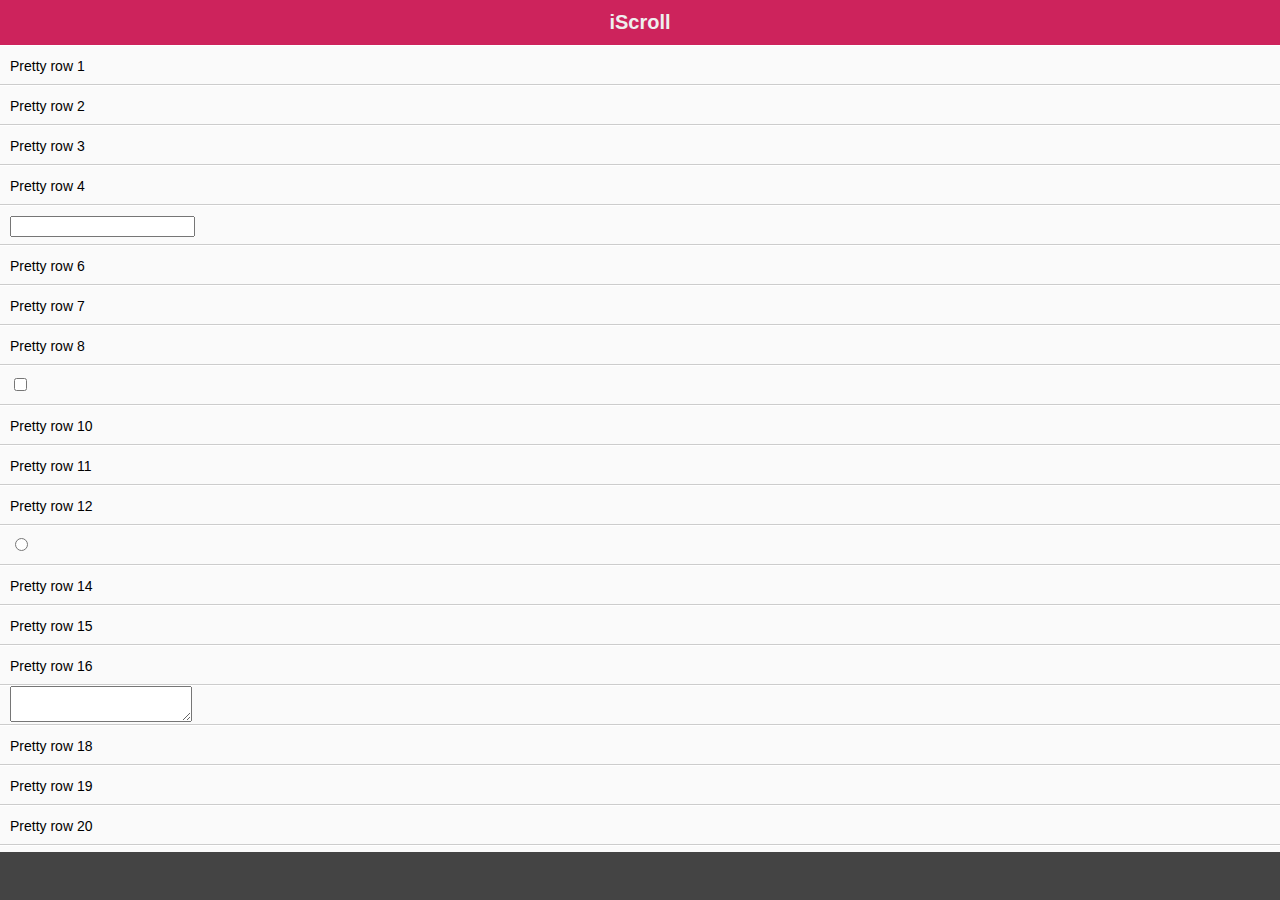
<file: iscroll-master/demos/forms/index.html>
<!DOCTYPE html>
<html>
<head>
<meta charset="utf-8">
<meta name="viewport" content="width=device-width, initial-scale=1.0, user-scalable=0, minimum-scale=1.0, maximum-scale=1.0">

<title>iScroll demo: simple</title>

<script type="text/javascript" src="../../build/iscroll.js"></script>

<script type="text/javascript">

var myScroll;

function loaded () {
	myScroll = new IScroll('#wrapper', { mouseWheel: true });
}

document.addEventListener('touchmove', function (e) { e.preventDefault(); }, false);

</script>

<style type="text/css">
* {
	-webkit-box-sizing: border-box;
	-moz-box-sizing: border-box;
	box-sizing: border-box;
}

html {
	-ms-touch-action: none;
}

body,ul,li {
	padding: 0;
	margin: 0;
	border: 0;
}

body {
	font-size: 12px;
	font-family: ubuntu, helvetica, arial;
	overflow: hidden; /* this is important to prevent the whole page to bounce */
}

#header {
	position: absolute;
	z-index: 2;
	top: 0;
	left: 0;
	width: 100%;
	height: 45px;
	line-height: 45px;
	background: #CD235C;
	padding: 0;
	color: #eee;
	font-size: 20px;
	text-align: center;
	font-weight: bold;
}

#footer {
	position: absolute;
	z-index: 2;
	bottom: 0;
	left: 0;
	width: 100%;
	height: 48px;
	background: #444;
	padding: 0;
	border-top: 1px solid #444;
}

#wrapper {
	position: absolute;
	z-index: 1;
	top: 45px;
	bottom: 48px;
	left: 0;
	width: 100%;
	background: #ccc;
	overflow: hidden;
}

#scroller {
	position: absolute;
	z-index: 1;
	-webkit-tap-highlight-color: rgba(0,0,0,0);
	width: 100%;
	-webkit-transform: translateZ(0);
	-moz-transform: translateZ(0);
	-ms-transform: translateZ(0);
	-o-transform: translateZ(0);
	transform: translateZ(0);
	-webkit-touch-callout: none;
	-webkit-user-select: none;
	-moz-user-select: none;
	-ms-user-select: none;
	user-select: none;
	-webkit-text-size-adjust: none;
	-moz-text-size-adjust: none;
	-ms-text-size-adjust: none;
	-o-text-size-adjust: none;
	text-size-adjust: none;
}

#scroller ul {
	list-style: none;
	padding: 0;
	margin: 0;
	width: 100%;
	text-align: left;
}

#scroller li {
	padding: 0 10px;
	height: 40px;
	line-height: 40px;
	border-bottom: 1px solid #ccc;
	border-top: 1px solid #fff;
	background-color: #fafafa;
	font-size: 14px;
}

</style>
</head>
<body onload="loaded()">
<div id="header">iScroll</div>

<div id="wrapper">
	<div id="scroller">
		<ul>
			<li>Pretty row 1</li>
			<li>Pretty row 2</li>
			<li>Pretty row 3</li>
			<li>Pretty row 4</li>
			<li><input type="text"></li>
			<li>Pretty row 6</li>
			<li>Pretty row 7</li>
			<li>Pretty row 8</li>
			<li><input type="checkbox"></li>
			<li>Pretty row 10</li>
			<li>Pretty row 11</li>
			<li>Pretty row 12</li>
			<li><input type="radio"></li>
			<li>Pretty row 14</li>
			<li>Pretty row 15</li>
			<li>Pretty row 16</li>
			<li><textarea></textarea></li>
			<li>Pretty row 18</li>
			<li>Pretty row 19</li>
			<li>Pretty row 20</li>
			<li><select><option>option</option></select></li>
			<li>Pretty row 22</li>
			<li>Pretty row 23</li>
			<li>Pretty row 24</li>
			<li>Pretty row 25</li>
			<li>Pretty row 26</li>
			<li>Pretty row 27</li>
			<li>Pretty row 28</li>
			<li>Pretty row 29</li>
			<li>Pretty row 30</li>
			<li>Pretty row 31</li>
			<li>Pretty row 32</li>
			<li>Pretty row 33</li>
			<li>Pretty row 34</li>
			<li>Pretty row 35</li>
			<li>Pretty row 36</li>
			<li>Pretty row 37</li>
			<li>Pretty row 38</li>
			<li>Pretty row 39</li>
			<li>Pretty row 40</li>
			<li>Pretty row 41</li>
			<li>Pretty row 42</li>
			<li>Pretty row 43</li>
			<li>Pretty row 44</li>
			<li>Pretty row 45</li>
			<li>Pretty row 46</li>
			<li>Pretty row 47</li>
			<li>Pretty row 48</li>
			<li>Pretty row 49</li>
			<li>Pretty row 50</li>
		</ul>
	</div>
</div>

<div id="footer"></div>

</body>
</html>
</file>
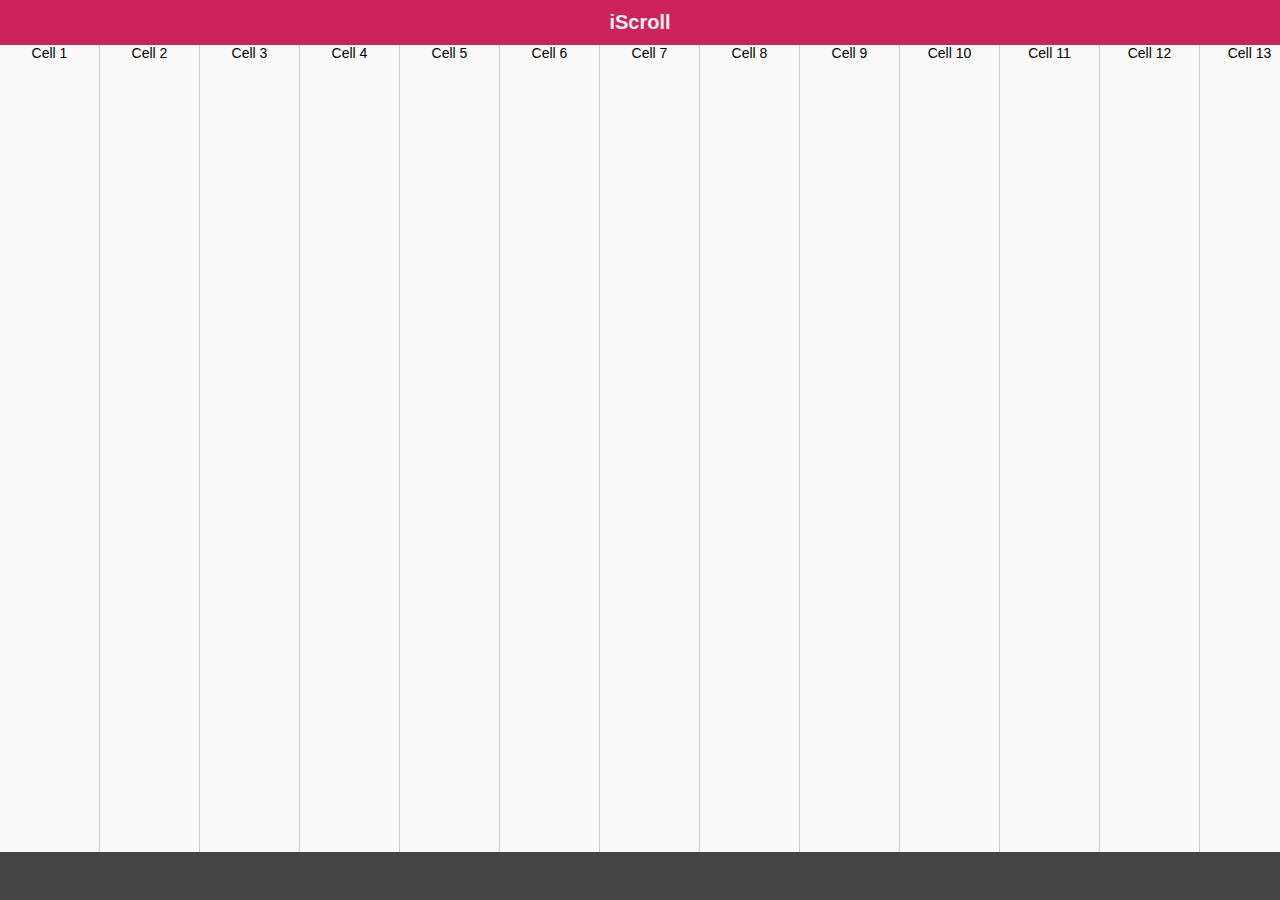
<file: iscroll-master/demos/horizontal/index.html>
<!DOCTYPE html>
<html>
<head>
<meta charset="utf-8">
<meta name="viewport" content="width=device-width, initial-scale=1.0, user-scalable=0, minimum-scale=1.0, maximum-scale=1.0">

<title>iScroll demo: horizontal scrolling</title>

<script type="text/javascript" src="../../build/iscroll.js"></script>

<script type="text/javascript">

var myScroll;

function loaded () {
	myScroll = new IScroll('#wrapper', { scrollX: true, scrollY: false, mouseWheel: true });
}

document.addEventListener('touchmove', function (e) { e.preventDefault(); }, false);

</script>

<style type="text/css">
* {
	-webkit-box-sizing: border-box;
	-moz-box-sizing: border-box;
	box-sizing: border-box;
}

html {
	-ms-touch-action: none;
}

body,ul,li {
	padding: 0;
	margin: 0;
	border: 0;
}

body {
	font-size: 12px;
	font-family: ubuntu, helvetica, arial;
	overflow: hidden; /* this is important to prevent the whole page to bounce */
}

#header {
	position: absolute;
	z-index: 2;
	top: 0;
	left: 0;
	width: 100%;
	height: 45px;
	line-height: 45px;
	background: #CD235C;
	padding: 0;
	color: #eee;
	font-size: 20px;
	text-align: center;
	font-weight: bold;
}

#footer {
	position: absolute;
	z-index: 2;
	bottom: 0;
	left: 0;
	width: 100%;
	height: 48px;
	background: #444;
	padding: 0;
	border-top: 1px solid #444;
}

#wrapper {
	position: absolute;
	z-index: 1;
	top: 45px;
	bottom: 48px;
	left: 0;
	width: 100%;
	background: #ccc;
	overflow: hidden;
}

#scroller {
	position: absolute;
	z-index: 1;
	-webkit-tap-highlight-color: rgba(0,0,0,0);
	width: 5000px;
	height: 100%;
	background-color: #a00;
	-webkit-transform: translateZ(0);
	-moz-transform: translateZ(0);
	-ms-transform: translateZ(0);
	-o-transform: translateZ(0);
	transform: translateZ(0);
	-webkit-touch-callout: none;
	-webkit-user-select: none;
	-moz-user-select: none;
	-ms-user-select: none;
	user-select: none;
	-webkit-text-size-adjust: none;
	-moz-text-size-adjust: none;
	-ms-text-size-adjust: none;
	-o-text-size-adjust: none;
	text-size-adjust: none;
}

#scroller ul {
	list-style: none;
	padding: 0;
	margin: 0;
	width: 100%;
	height: 100%;
	text-align: center;
}

#scroller li {
	display: block;
	float: left;
	width: 100px;
	height: 100%;
	border-right: 1px solid #ccc;
	background-color: #fafafa;
	font-size: 14px;
}

</style>
</head>
<body onload="loaded()">
<div id="header">iScroll</div>

<div id="wrapper">
	<div id="scroller">
		<ul>
			<li>Cell 1</li>
			<li>Cell 2</li>
			<li>Cell 3</li>
			<li>Cell 4</li>
			<li>Cell 5</li>
			<li>Cell 6</li>
			<li>Cell 7</li>
			<li>Cell 8</li>
			<li>Cell 9</li>
			<li>Cell 10</li>
			<li>Cell 11</li>
			<li>Cell 12</li>
			<li>Cell 13</li>
			<li>Cell 14</li>
			<li>Cell 15</li>
			<li>Cell 16</li>
			<li>Cell 17</li>
			<li>Cell 18</li>
			<li>Cell 19</li>
			<li>Cell 20</li>
			<li>Cell 21</li>
			<li>Cell 22</li>
			<li>Cell 23</li>
			<li>Cell 24</li>
			<li>Cell 25</li>
			<li>Cell 26</li>
			<li>Cell 27</li>
			<li>Cell 28</li>
			<li>Cell 29</li>
			<li>Cell 30</li>
			<li>Cell 31</li>
			<li>Cell 32</li>
			<li>Cell 33</li>
			<li>Cell 34</li>
			<li>Cell 35</li>
			<li>Cell 36</li>
			<li>Cell 37</li>
			<li>Cell 38</li>
			<li>Cell 39</li>
			<li>Cell 40</li>
			<li>Cell 41</li>
			<li>Cell 42</li>
			<li>Cell 43</li>
			<li>Cell 44</li>
			<li>Cell 45</li>
			<li>Cell 46</li>
			<li>Cell 47</li>
			<li>Cell 48</li>
			<li>Cell 49</li>
			<li>Cell 50</li>
		</ul>
	</div>
</div>

<div id="footer"></div>

</body>
</html>
</file>
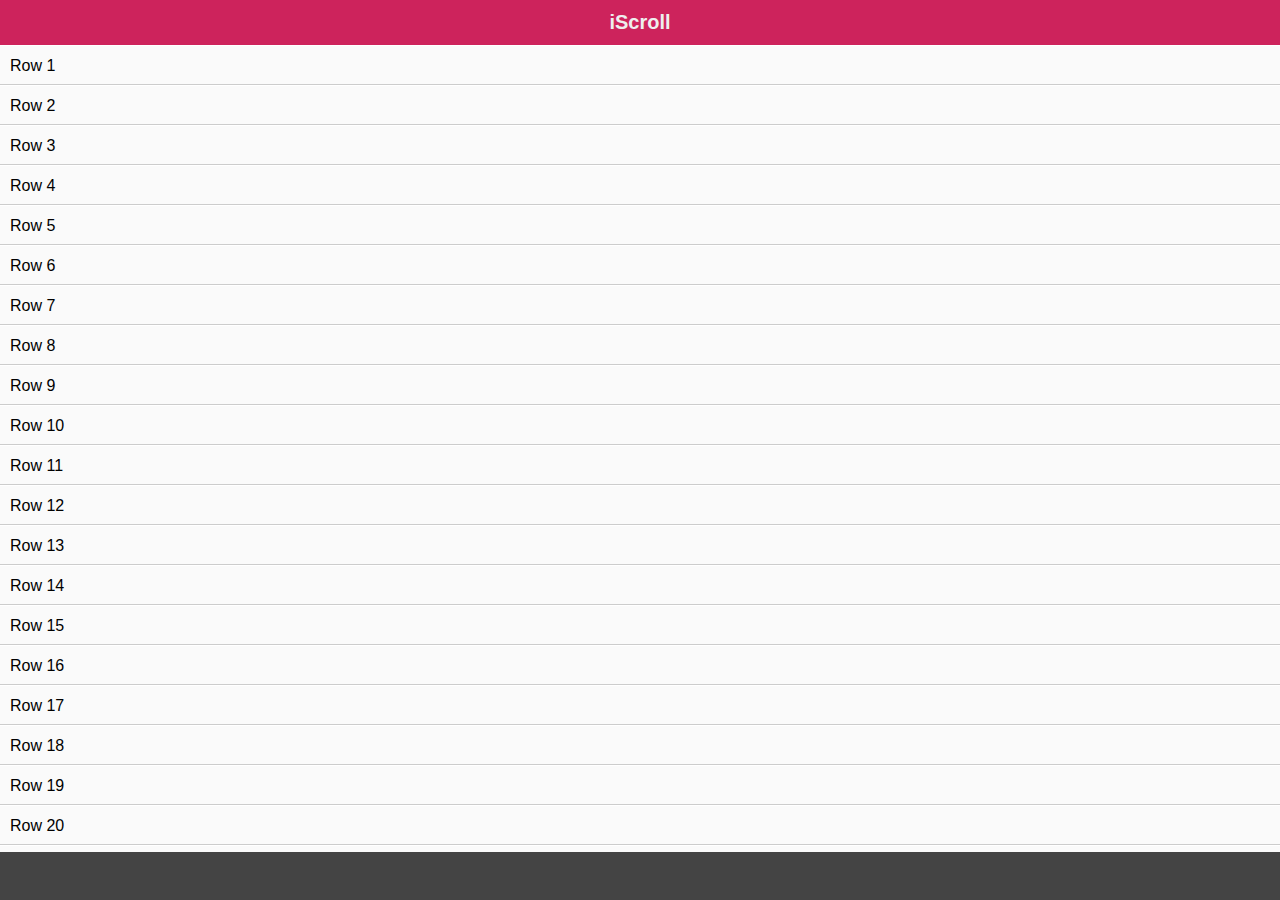
<file: iscroll-master/demos/infinite/index.html>
<!DOCTYPE html>
<html>
<head>
<meta charset="utf-8">
<meta name="viewport" content="width=device-width, initial-scale=1.0, user-scalable=0, minimum-scale=1.0, maximum-scale=1.0">

<title>iScroll demo: infinite scrolling</title>

<script type="text/javascript" src="../../build/iscroll-infinite.js"></script>

<script type="text/javascript">
/******************************************************************************
 *
 * For the sake of keeping the script dependecy free I'm including a custom
 * AJAX function. You should probably use a third party plugin
 *
 */
function ajax (url, parms) {
	parms = parms || {};
	var req = new XMLHttpRequest(),
		post = parms.post || null,
		callback = parms.callback || null,
		timeout = parms.timeout || null;

	req.onreadystatechange = function () {
		if ( req.readyState != 4 ) return;

		// Error
		if ( req.status != 200 && req.status != 304 ) {
			if ( callback ) callback(false);
			return;
		}

		if ( callback ) callback(req.responseText);
	};

	if ( post ) {
		req.open('POST', url, true);
		req.setRequestHeader('Content-type', 'application/x-www-form-urlencoded');
	} else {
		req.open('GET', url, true);
	}

	req.setRequestHeader('X-Requested-With', 'XMLHttpRequest');

	req.send(post);

	if ( timeout ) {
		setTimeout(function () {
			req.onreadystatechange = function () {};
			req.abort();
			if ( callback ) callback(false);
		}, timeout);
	}
}
/*
 *****************************************************************************/

var myScroll;

function loaded () {
	myScroll = new IScroll('#wrapper', {
		mouseWheel: true,
		infiniteElements: '#scroller .row',
		//infiniteLimit: 2000,
		dataset: requestData,
		dataFiller: updateContent,
		cacheSize: 1000
	});
}

function requestData (start, count) {
	ajax('dataset.php?start=' + +start + '&count=' + +count, {
		callback: function (data) {
			data = JSON.parse(data);
			myScroll.updateCache(start, data);
		}
	});
}

function updateContent (el, data) {
	el.innerHTML = data;
}

document.addEventListener('touchmove', function (e) { e.preventDefault(); }, false);

</script>

<style type="text/css">
* {
	-webkit-box-sizing: border-box;
	-moz-box-sizing: border-box;
	box-sizing: border-box;
}

html {
	-ms-touch-action: none;
}

body,ul,li {
	padding: 0;
	margin: 0;
	border: 0;
}

body {
	font-size: 12px;
	font-family: ubuntu, helvetica, arial;
	overflow: hidden; /* this is important to prevent the whole page to bounce */
}

#header {
	position: absolute;
	z-index: 2;
	top: 0;
	left: 0;
	width: 100%;
	height: 45px;
	line-height: 45px;
	background: #CD235C;
	padding: 0;
	color: #eee;
	font-size: 20px;
	text-align: center;
	font-weight: bold;
}

#footer {
	position: absolute;
	z-index: 2;
	bottom: 0;
	left: 0;
	width: 100%;
	height: 48px;
	background: #444;
	padding: 0;
	border-top: 1px solid #444;
}

#wrapper {
	position: absolute;
	z-index: 1;
	top: 45px;
	bottom: 48px;
	left: 0;
	width: 100%;
	background: #ccc;
	overflow: hidden;
}

#scroller {
	position: absolute;
	z-index: 1;
	-webkit-tap-highlight-color: rgba(0,0,0,0);
	width: 100%;
	-webkit-transform: translateZ(0);
	-moz-transform: translateZ(0);
	-ms-transform: translateZ(0);
	-o-transform: translateZ(0);
	transform: translateZ(0);
	-webkit-touch-callout: none;
	-webkit-user-select: none;
	-moz-user-select: none;
	-ms-user-select: none;
	user-select: none;
	-webkit-text-size-adjust: none;
	-moz-text-size-adjust: none;
	-ms-text-size-adjust: none;
	-o-text-size-adjust: none;
	text-size-adjust: none;
}

#scroller ul {
	list-style: none;
	padding: 0;
	margin: 0;
	width: 100%;
	text-align: left;
	position: relative;
}

#scroller li {
	position: absolute;
	width: 100%;
	top: 0;
	left: 0;
	-webkit-transform: translateZ(0);
	-moz-transform: translateZ(0);
	-ms-transform: translateZ(0);
	-o-transform: translateZ(0);
	transform: translateZ(0);
	padding: 0 10px;
	height: 40px;
	line-height: 40px;
	border-bottom: 1px solid #ccc;
	border-top: 1px solid #fff;
	background-color: #fafafa;
	font-size: 16px;
}

</style>
</head>
<body onload="loaded()">
<div id="header">iScroll</div>

<div id="wrapper">
	<div id="scroller">
		<ul>
			<li class="row">Row 1</li>
			<li class="row">Row 2</li>
			<li class="row">Row 3</li>
			<li class="row">Row 4</li>
			<li class="row">Row 5</li>
			<li class="row">Row 6</li>
			<li class="row">Row 7</li>
			<li class="row">Row 8</li>
			<li class="row">Row 9</li>
			<li class="row">Row 10</li>
			<li class="row">Row 11</li>
			<li class="row">Row 12</li>
			<li class="row">Row 13</li>
			<li class="row">Row 14</li>
			<li class="row">Row 15</li>

			<li class="row">Row 16</li>
			<li class="row">Row 17</li>
			<li class="row">Row 18</li>
			<li class="row">Row 19</li>
			<li class="row">Row 20</li>
			<li class="row">Row 21</li>
			<li class="row">Row 22</li>
			<li class="row">Row 23</li>
			<li class="row">Row 24</li>
			<li class="row">Row 25</li>
			<li class="row">Row 26</li>
			<li class="row">Row 27</li>
			<li class="row">Row 28</li>
			<li class="row">Row 29</li>
			<li class="row">Row 30</li>
		</ul>
	</div>
</div>

<div id="footer"></div>

</body>
</html>
</file>
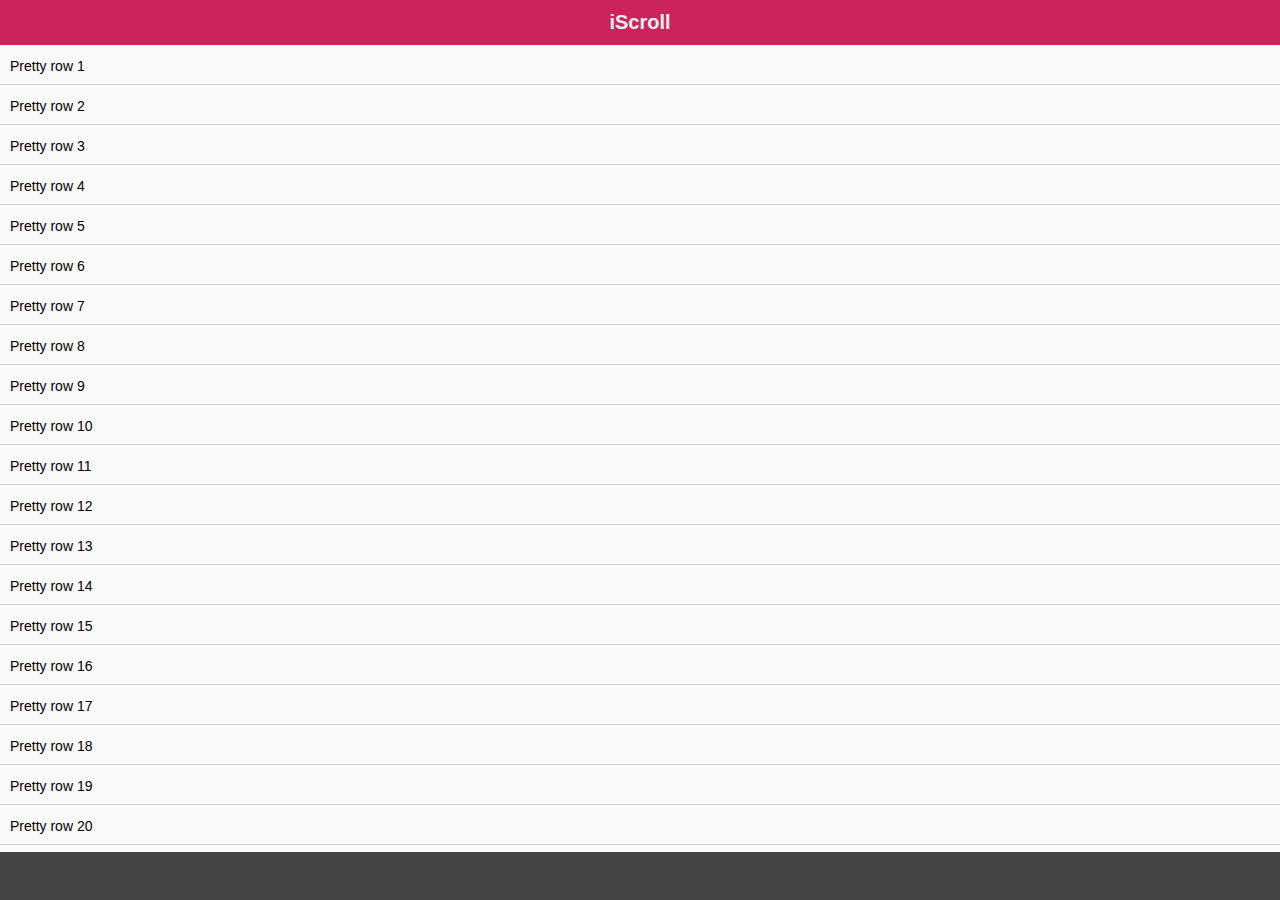
<file: iscroll-master/demos/key-bindings/index.html>
<!DOCTYPE html>
<html>
<head>
<meta charset="utf-8">
<meta name="viewport" content="width=device-width, initial-scale=1.0, user-scalable=0, minimum-scale=1.0, maximum-scale=1.0">

<title>iScroll demo: key bindings</title>

<script type="text/javascript" src="../../build/iscroll.js"></script>

<script type="text/javascript">

var myScroll;

function loaded () {
	myScroll = new IScroll('#wrapper', { keyBindings: true });
}

document.addEventListener('touchmove', function (e) { e.preventDefault(); }, false);

</script>

<style type="text/css">
* {
	-webkit-box-sizing: border-box;
	-moz-box-sizing: border-box;
	box-sizing: border-box;
}

html {
	-ms-touch-action: none;
}

body,ul,li {
	padding: 0;
	margin: 0;
	border: 0;
}

body {
	font-size: 12px;
	font-family: ubuntu, helvetica, arial;
	overflow: hidden; /* this is important to prevent the whole page to bounce */
}

#header {
	position: absolute;
	z-index: 2;
	top: 0;
	left: 0;
	width: 100%;
	height: 45px;
	line-height: 45px;
	background: #CD235C;
	padding: 0;
	color: #eee;
	font-size: 20px;
	text-align: center;
	font-weight: bold;
}

#footer {
	position: absolute;
	z-index: 2;
	bottom: 0;
	left: 0;
	width: 100%;
	height: 48px;
	background: #444;
	padding: 0;
	border-top: 1px solid #444;
}

#wrapper {
	position: absolute;
	z-index: 1;
	top: 45px;
	bottom: 48px;
	left: 0;
	width: 100%;
	background: #ccc;
	overflow: hidden;
}

#scroller {
	position: absolute;
	z-index: 1;
	-webkit-tap-highlight-color: rgba(0,0,0,0);
	width: 100%;
	-webkit-transform: translateZ(0);
	-moz-transform: translateZ(0);
	-ms-transform: translateZ(0);
	-o-transform: translateZ(0);
	transform: translateZ(0);
	-webkit-touch-callout: none;
	-webkit-user-select: none;
	-moz-user-select: none;
	-ms-user-select: none;
	user-select: none;
	-webkit-text-size-adjust: none;
	-moz-text-size-adjust: none;
	-ms-text-size-adjust: none;
	-o-text-size-adjust: none;
	text-size-adjust: none;
}

#scroller ul {
	list-style: none;
	padding: 0;
	margin: 0;
	width: 100%;
	text-align: left;
}

#scroller li {
	padding: 0 10px;
	height: 40px;
	line-height: 40px;
	border-bottom: 1px solid #ccc;
	border-top: 1px solid #fff;
	background-color: #fafafa;
	font-size: 14px;
}

</style>
</head>
<body onload="loaded()">
<div id="header">iScroll</div>

<div id="wrapper">
	<div id="scroller">
		<ul>
			<li>Pretty row 1</li>
			<li>Pretty row 2</li>
			<li>Pretty row 3</li>
			<li>Pretty row 4</li>
			<li>Pretty row 5</li>
			<li>Pretty row 6</li>
			<li>Pretty row 7</li>
			<li>Pretty row 8</li>
			<li>Pretty row 9</li>
			<li>Pretty row 10</li>
			<li>Pretty row 11</li>
			<li>Pretty row 12</li>
			<li>Pretty row 13</li>
			<li>Pretty row 14</li>
			<li>Pretty row 15</li>
			<li>Pretty row 16</li>
			<li>Pretty row 17</li>
			<li>Pretty row 18</li>
			<li>Pretty row 19</li>
			<li>Pretty row 20</li>
			<li>Pretty row 21</li>
			<li>Pretty row 22</li>
			<li>Pretty row 23</li>
			<li>Pretty row 24</li>
			<li>Pretty row 25</li>
			<li>Pretty row 26</li>
			<li>Pretty row 27</li>
			<li>Pretty row 28</li>
			<li>Pretty row 29</li>
			<li>Pretty row 30</li>
			<li>Pretty row 31</li>
			<li>Pretty row 32</li>
			<li>Pretty row 33</li>
			<li>Pretty row 34</li>
			<li>Pretty row 35</li>
			<li>Pretty row 36</li>
			<li>Pretty row 37</li>
			<li>Pretty row 38</li>
			<li>Pretty row 39</li>
			<li>Pretty row 40</li>
			<li>Pretty row 41</li>
			<li>Pretty row 42</li>
			<li>Pretty row 43</li>
			<li>Pretty row 44</li>
			<li>Pretty row 45</li>
			<li>Pretty row 46</li>
			<li>Pretty row 47</li>
			<li>Pretty row 48</li>
			<li>Pretty row 49</li>
			<li>Pretty row 50</li>
		</ul>
	</div>
</div>

<div id="footer"></div>

</body>
</html>
</file>
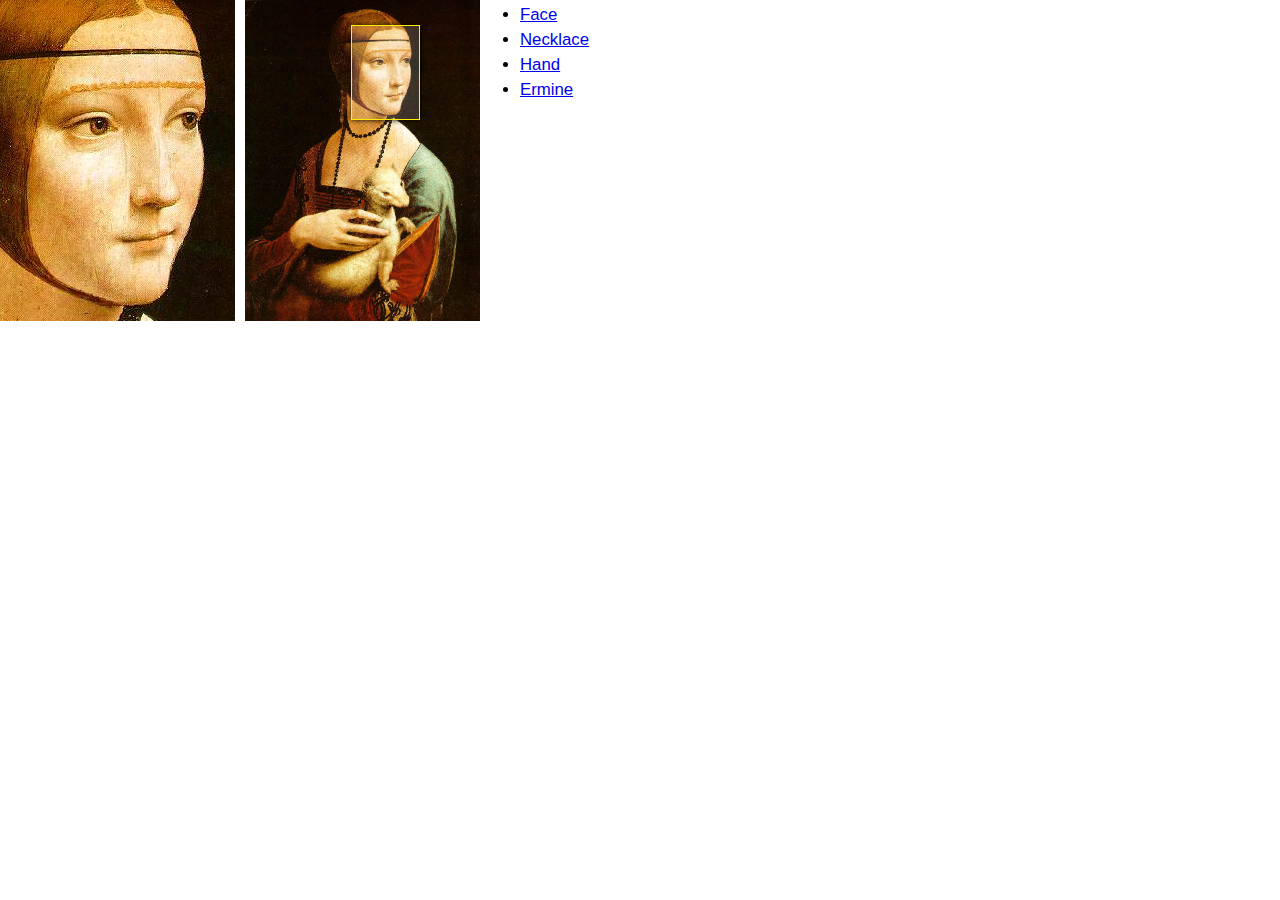
<file: iscroll-master/demos/minimap/index.html>
<!DOCTYPE html>
<html>
<head>
<meta charset="utf-8">
<meta name="viewport" content="width=device-width, initial-scale=1.0, user-scalable=0, minimum-scale=1.0, maximum-scale=1.0">

<title>iScroll demo: minimap</title>

<script type="text/javascript" src="../../build/iscroll.js"></script>

<script type="text/javascript">

var myScroll;

function loaded () {
	myScroll = new IScroll('#wrapper', {
		startX: -359,
		startY: -85,
		scrollY: true,
		scrollX: true,
		freeScroll: true,
		mouseWheel: true,
		indicators: {
			el: document.getElementById('minimap'),
			interactive: true
		}
	});
}

//document.addEventListener('touchmove', function (e) { e.preventDefault(); }, false);

</script>

<style type="text/css">
* {
	-webkit-box-sizing: border-box;
	-moz-box-sizing: border-box;
	box-sizing: border-box;
}

html {
	-ms-touch-action: none;
}

body,ul,li {
	padding: 0;
	margin: 0;
	border: 0;
}

body {
	font-size: 12px;
	font-family: ubuntu, helvetica, arial;
	overflow: hidden; /* this is important to prevent the whole page to bounce */
}

#header {
	position: absolute;
	z-index: 2;
	top: 0;
	left: 0;
	width: 100%;
	height: 45px;
	line-height: 45px;
	background: #CD235C;
	padding: 0;
	color: #eee;
	font-size: 20px;
	text-align: center;
	font-weight: bold;
}

#footer {
	position: absolute;
	z-index: 2;
	bottom: 0;
	left: 0;
	width: 100%;
	height: 48px;
	background: #444;
	padding: 0;
	border-top: 1px solid #444;
}

#wrapper {
	position: absolute;
	z-index: 1;
	width: 235px;
	height: 321px;
	top: 0;
	left: 0;
	background: #555;
	overflow: hidden;
}

#scroller {
	position: absolute;
	z-index: 1;
	width: 797px;
	height: 1087px;
	background: url(ermine.jpg);
	-webkit-tap-highlight-color: rgba(0,0,0,0);
	-webkit-transform: translateZ(0);
	-moz-transform: translateZ(0);
	-ms-transform: translateZ(0);
	-o-transform: translateZ(0);
	transform: translateZ(0);
	-webkit-touch-callout: none;
	-webkit-user-select: none;
	-moz-user-select: none;
	-ms-user-select: none;
	user-select: none;
	-webkit-text-size-adjust: none;
	-moz-text-size-adjust: none;
	-ms-text-size-adjust: none;
	-o-text-size-adjust: none;
	text-size-adjust: none;
}

#minimap {
	position: absolute;
	z-index: 1;
	width: 235px;
	height: 321px;
	background: url(ermine.jpg);
	background-size: 235px 321px;
	top: 0px;
	left: 245px;
}

#minimap-indicator {
	position: absolute;
	z-index: 1;
	border: 1px solid #fe0;
	box-shadow: 0 0 5px #000;
	background: rgba(255,255,255,0.15);
	-webkit-transform: translateZ(0);
	-moz-transform: translateZ(0);
	-ms-transform: translateZ(0);
	-o-transform: translateZ(0);
	transform: translateZ(0);
}

#bookmarks {
	position: absolute;
	left: 520px;
	font-size: 1.4em;
}

#bookmarks li {
	margin: 5px 0;
}

</style>
</head>
<body onload="loaded()">

<div id="wrapper">
	<div id="scroller"></div>
</div>

<div id="minimap">
	<div id="minimap-indicator"></div>
</div>

<ul id="bookmarks">
	<li><a href="javascript:myScroll.scrollTo(-359, -85, 400, IScroll.utils.ease.back)">Face</a></li>
	<li><a href="javascript:myScroll.scrollTo(-288, -342, 400, IScroll.utils.ease.back)">Necklace</a></li>
	<li><a href="javascript:myScroll.scrollTo(-264, -658, 400, IScroll.utils.ease.back)">Hand</a></li>
	<li><a href="javascript:myScroll.scrollTo(-383, -539, 400, IScroll.utils.ease.back)">Ermine</a></li>
</ul>

</body>
</html>
</file>
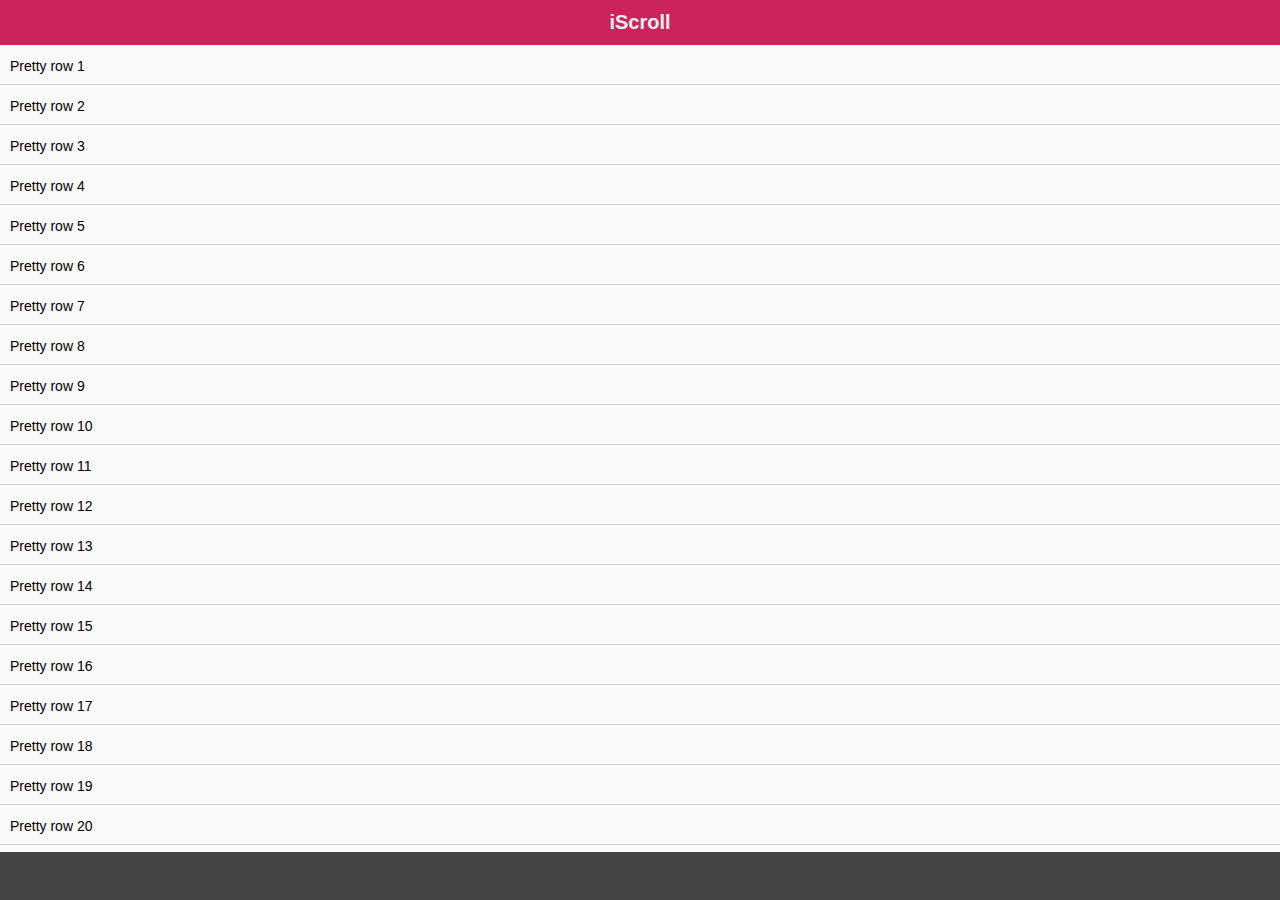
<file: iscroll-master/demos/no-transition/index.html>
<!DOCTYPE html>
<html>
<head>
<meta charset="utf-8">
<meta name="viewport" content="width=device-width, initial-scale=1.0, user-scalable=0, minimum-scale=1.0, maximum-scale=1.0">

<title>iScroll demo: No transition</title>

<script type="text/javascript" src="../../build/iscroll.js"></script>

<script type="text/javascript">

var myScroll;

function loaded () {
	myScroll = new IScroll('#wrapper', { useTransition: false });
}

document.addEventListener('touchmove', function (e) { e.preventDefault(); }, false);

</script>

<style type="text/css">
* {
	-webkit-box-sizing: border-box;
	-moz-box-sizing: border-box;
	box-sizing: border-box;
}

html {
	-ms-touch-action: none;
}

body,ul,li {
	padding: 0;
	margin: 0;
	border: 0;
}

body {
	font-size: 12px;
	font-family: ubuntu, helvetica, arial;
	overflow: hidden; /* this is important to prevent the whole page to bounce */
}

#header {
	position: absolute;
	z-index: 2;
	top: 0;
	left: 0;
	width: 100%;
	height: 45px;
	line-height: 45px;
	background: #CD235C;
	padding: 0;
	color: #eee;
	font-size: 20px;
	text-align: center;
	font-weight: bold;
}

#footer {
	position: absolute;
	z-index: 2;
	bottom: 0;
	left: 0;
	width: 100%;
	height: 48px;
	background: #444;
	padding: 0;
	border-top: 1px solid #444;
}

#wrapper {
	position: absolute;
	z-index: 1;
	top: 45px;
	bottom: 48px;
	left: 0;
	width: 100%;
	background: #ccc;
	overflow: hidden;
	-webkit-touch-callout: none;
	-webkit-user-select: none;
	-moz-user-select: none;
	-ms-user-select: none;
	user-select: none;
	-webkit-text-size-adjust: none;
	-moz-text-size-adjust: none;
	-ms-text-size-adjust: none;
	-o-text-size-adjust: none;
	text-size-adjust: none;
}

#scroller {
	position: absolute;
	z-index: 1;
	-webkit-tap-highlight-color: rgba(0,0,0,0);
	width: 100%;
	-webkit-transform: translateZ(0);
	-moz-transform: translateZ(0);
	-ms-transform: translateZ(0);
	-o-transform: translateZ(0);
	transform: translateZ(0);
}

#scroller ul {
	list-style: none;
	padding: 0;
	margin: 0;
	width: 100%;
	text-align: left;
}

#scroller li {
	padding: 0 10px;
	height: 40px;
	line-height: 40px;
	border-bottom: 1px solid #ccc;
	border-top: 1px solid #fff;
	background-color: #fafafa;
	font-size: 14px;
}

</style>
</head>
<body onload="loaded()">
<div id="header">iScroll</div>

<div id="wrapper">
	<div id="scroller">
		<ul>
			<li>Pretty row 1</li>
			<li>Pretty row 2</li>
			<li>Pretty row 3</li>
			<li>Pretty row 4</li>
			<li>Pretty row 5</li>
			<li>Pretty row 6</li>
			<li>Pretty row 7</li>
			<li>Pretty row 8</li>
			<li>Pretty row 9</li>
			<li>Pretty row 10</li>
			<li>Pretty row 11</li>
			<li>Pretty row 12</li>
			<li>Pretty row 13</li>
			<li>Pretty row 14</li>
			<li>Pretty row 15</li>
			<li>Pretty row 16</li>
			<li>Pretty row 17</li>
			<li>Pretty row 18</li>
			<li>Pretty row 19</li>
			<li>Pretty row 20</li>
			<li>Pretty row 21</li>
			<li>Pretty row 22</li>
			<li>Pretty row 23</li>
			<li>Pretty row 24</li>
			<li>Pretty row 25</li>
			<li>Pretty row 26</li>
			<li>Pretty row 27</li>
			<li>Pretty row 28</li>
			<li>Pretty row 29</li>
			<li>Pretty row 30</li>
			<li>Pretty row 31</li>
			<li>Pretty row 32</li>
			<li>Pretty row 33</li>
			<li>Pretty row 34</li>
			<li>Pretty row 35</li>
			<li>Pretty row 36</li>
			<li>Pretty row 37</li>
			<li>Pretty row 38</li>
			<li>Pretty row 39</li>
			<li>Pretty row 40</li>
			<li>Pretty row 41</li>
			<li>Pretty row 42</li>
			<li>Pretty row 43</li>
			<li>Pretty row 44</li>
			<li>Pretty row 45</li>
			<li>Pretty row 46</li>
			<li>Pretty row 47</li>
			<li>Pretty row 48</li>
			<li>Pretty row 49</li>
			<li>Pretty row 50</li>
		</ul>
	</div>
</div>

<div id="footer"></div>

</body>
</html>
</file>
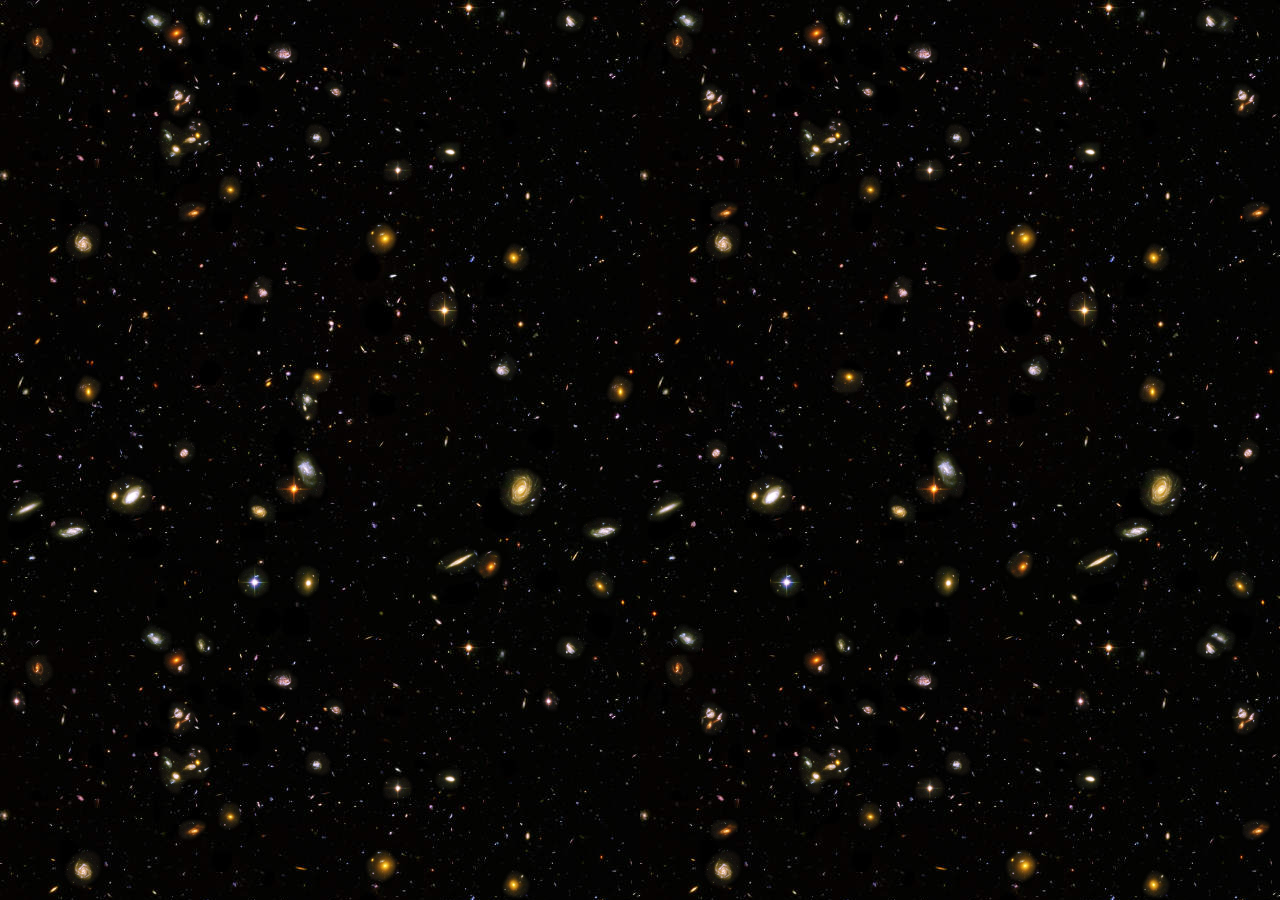
<file: iscroll-master/demos/parallax/index.html>
<!DOCTYPE html>
<html>
<head>
<meta charset="utf-8">
<meta name="viewport" content="width=device-width, initial-scale=1.0, user-scalable=0, minimum-scale=1.0, maximum-scale=1.0">

<title>iScroll demo: starfield</title>

<script type="text/javascript" src="../../build/iscroll.js"></script>

<script type="text/javascript">

var myScroll;

function loaded () {
	myScroll = new IScroll('#wrapper', {
		mouseWheel: true,
		indicators: [{
			el: document.getElementById('starfield1'),
			resize: false,
			ignoreBoundaries: true,
			speedRatioY: 0.4
		}, {
			el: document.getElementById('starfield2'),
			resize: false,
			ignoreBoundaries: true,
			speedRatioY: 0.2
		}]
	});
}

document.addEventListener('touchmove', function (e) { e.preventDefault(); }, false);

</script>

<style type="text/css">
* {
	-webkit-box-sizing: border-box;
	-moz-box-sizing: border-box;
	box-sizing: border-box;
}

html {
	-ms-touch-action: none;
}

body,ul,li {
	padding: 0;
	margin: 0;
	border: 0;
}

body {
	font-size: 12px;
	font-family: ubuntu, helvetica, arial;
	overflow: hidden; /* this is important to prevent the whole page to bounce */
	background: #000;
}

#wrapper {
	position: absolute;
	z-index: 3;
	width: 100%;
	top: 0;
	bottom: 0;
	left: 0;
	overflow: hidden;
}

#scroller {
	position: absolute;
	z-index: 3;
	width: 100%;
	height: 4000px;
	overflow: hidden;
	-webkit-tap-highlight-color: rgba(0,0,0,0);
	-webkit-transform: translateZ(0);
	-moz-transform: translateZ(0);
	-ms-transform: translateZ(0);
	-o-transform: translateZ(0);
	transform: translateZ(0);
	-webkit-touch-callout: none;
	-webkit-user-select: none;
	-moz-user-select: none;
	-ms-user-select: none;
	user-select: none;
	-webkit-text-size-adjust: none;
	-moz-text-size-adjust: none;
	-ms-text-size-adjust: none;
	-o-text-size-adjust: none;
	text-size-adjust: none;
	background: url(galaxies1.png);
}

.starfield {
	position: absolute;
	width: 100%;
	top: 0;
	left: 0;
	bottom: 0;
	overflow: hidden;
}

.starfield div {
	position: absolute;
	width: 100%;
	overflow: hidden;
	-webkit-transform: translateZ(0);
	-moz-transform: translateZ(0);
	-ms-transform: translateZ(0);
	-o-transform: translateZ(0);
	transform: translateZ(0);
}

#starfield1 {
	z-index: 2;
}

#stars1 {
	z-index: 2;
	height: 3000px;
	background: url(galaxies2.png);
}

#starfield2 {
	z-index: 1;
}

#stars2 {
	z-index: 1;
	height: 2000px;
	background: url(stars.jpg);
}

</style>
</head>
<body onload="loaded()">

<div id="wrapper">
	<div id="scroller"></div>
</div>

<div class="starfield" id="starfield1">
	<div id="stars1"></div>
</div>

<div class="starfield" id="starfield2">
	<div id="stars2"></div>
</div>

</body>
</html>
</file>
<file: print-effect2/app.css>
/* .print img {
    width: 100px;
    margin-right: 20px;
} */

.print {
    width: 100%;
    /*height: 500px;*/
    margin: 0 auto;
    border: 1px solid #ccc;
}

@-webkit-keyframes zoomOut {
    0% {
        opacity: 1;
    }
    50% {
        opacity: 0;
        -webkit-transform: scale3d(.3, .3, .3);
                transform: scale3d(.3, .3, .3);
    }
    100% {
        opacity: 0;
    }
}

@keyframes zoomOut {
    0% {
        opacity: 1;
    }
    50% {
        opacity: 0;
        -webkit-transform: scale3d(.3, .3, .3);
                transform: scale3d(.3, .3, .3);
    }
    100% {
        opacity: 0;
    }
}

.zoomOut {
    -webkit-animation-name: zoomOut;
            animation-name: zoomOut;
    -webkit-animation-duration: 1s;
            animation-duration: 1s;
}

@-webkit-keyframes slam {
	0% {		
		-webkit-transform: scale3d(3, 3, 3);		
		        transform: scale3d(3, 3, 3);

	}
	/* 60% {
		transform: scale3d(.3, .3, .3);
	}
	     */
    100% {
        -webkit-transform: scale3d(1, 1, 1);
                transform: scale3d(1, 1, 1);        
    }
}

@keyframes slam {
	0% {		
		-webkit-transform: scale3d(3, 3, 3);		
		        transform: scale3d(3, 3, 3);

	}
	/* 60% {
		transform: scale3d(.3, .3, .3);
	}
	     */
    100% {
        -webkit-transform: scale3d(1, 1, 1);
                transform: scale3d(1, 1, 1);        
    }
}

.slam {
    -webkit-animation-name: slam;
            animation-name: slam;
    -webkit-animation-duration: .2s;
            animation-duration: .2s;
    /*animation-timing-function: ease-in;*/
}
</file>
